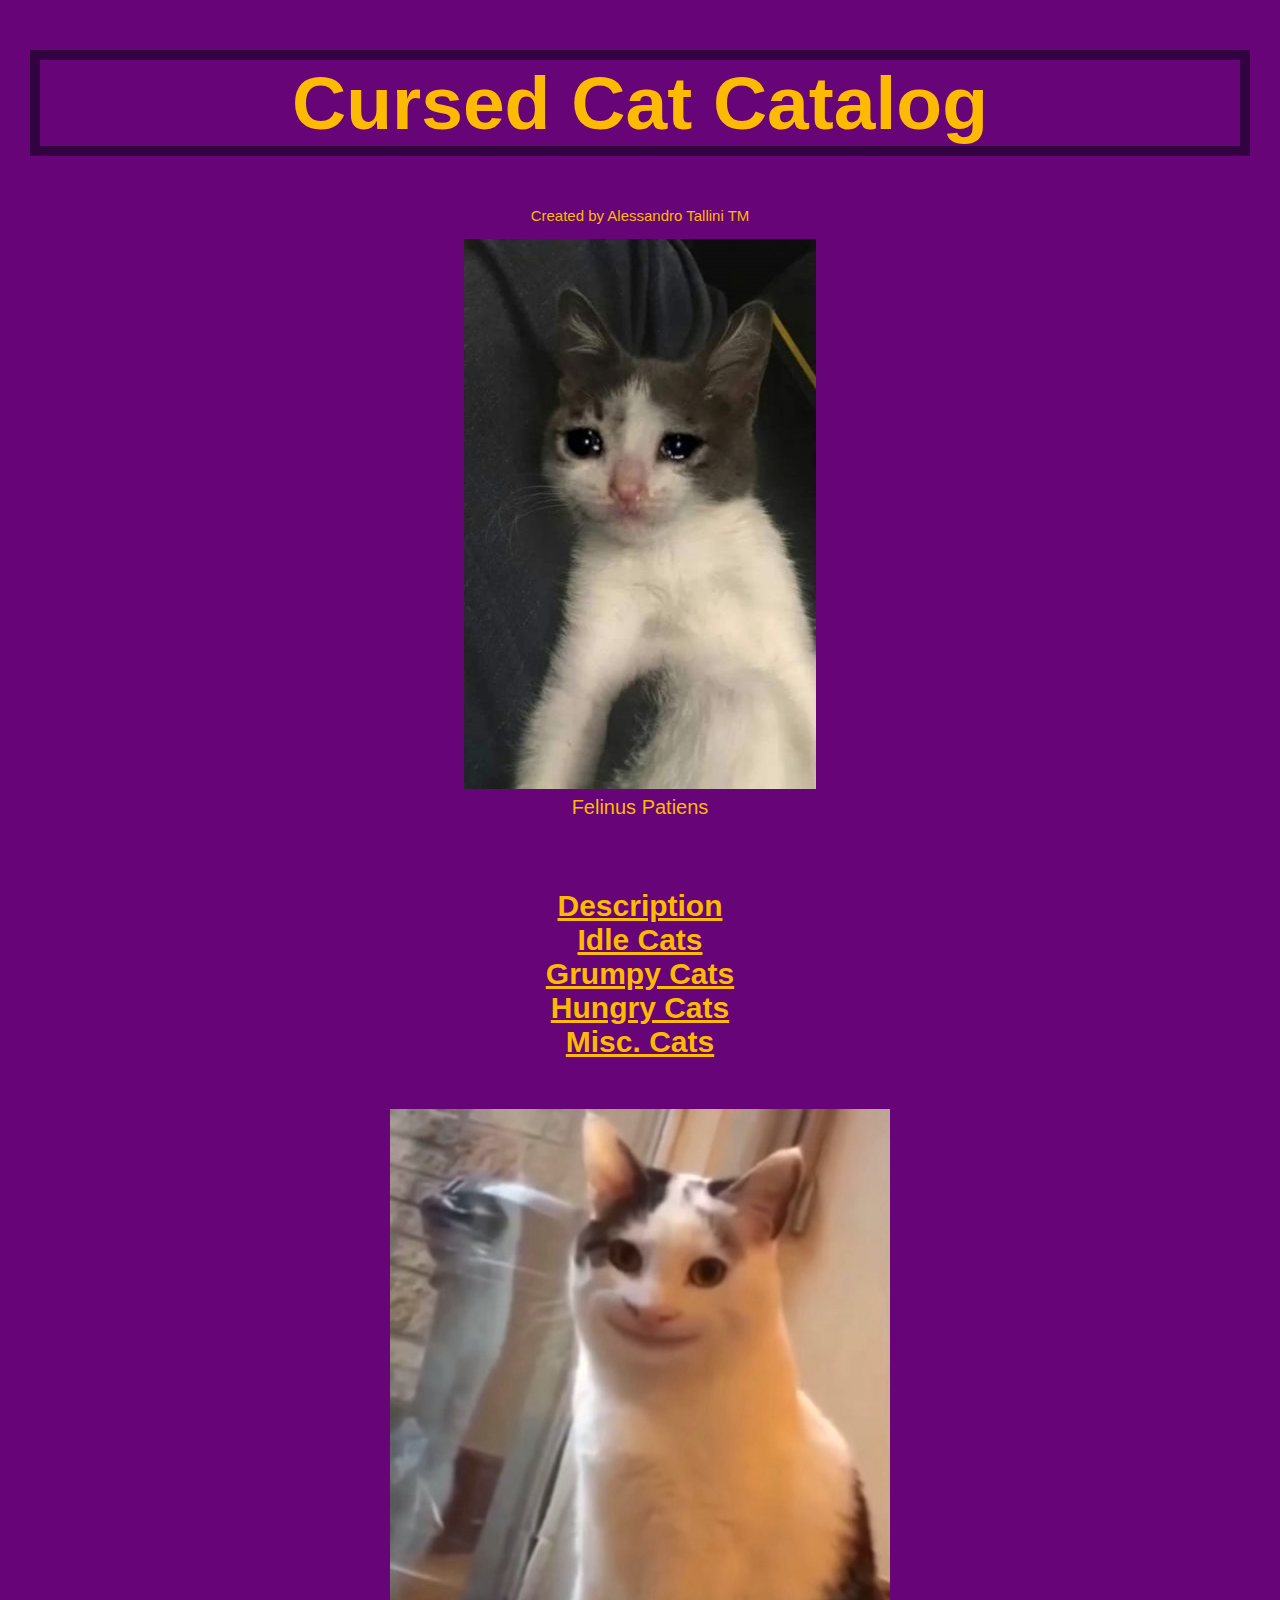
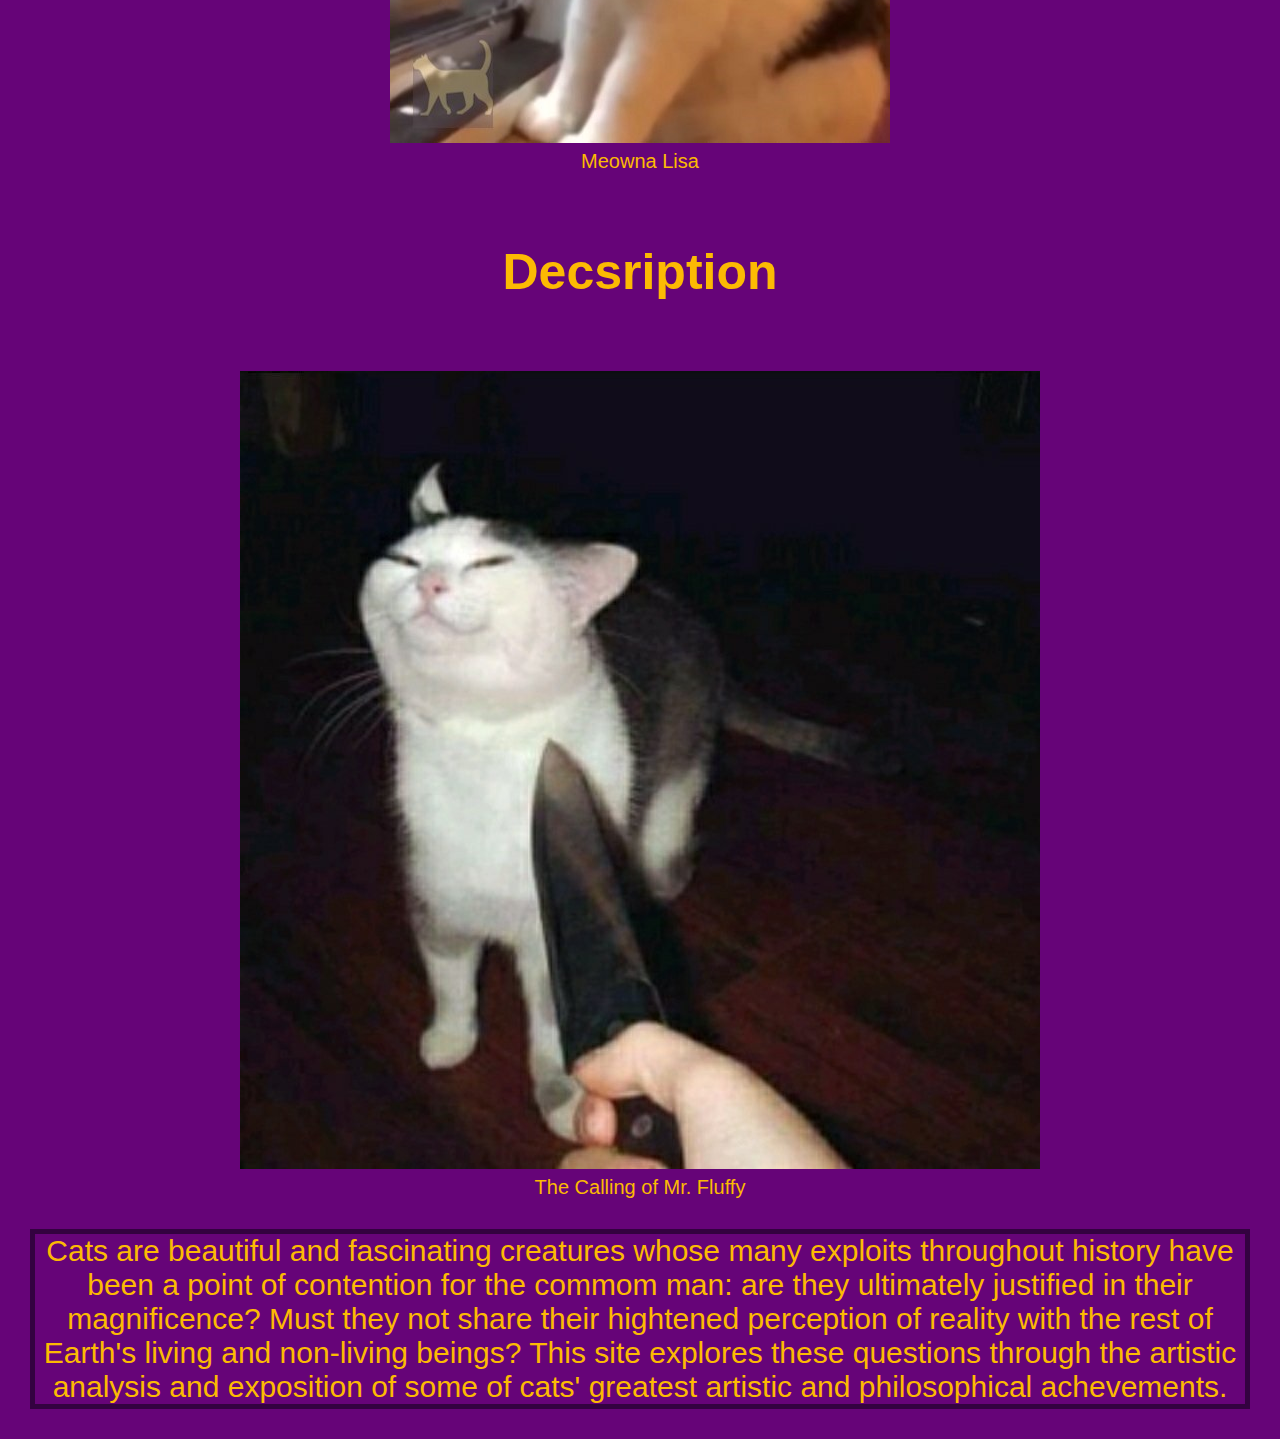
<file: index.html>
<!DOCTYPE html>
<html>
<head>
  <title>Cursed Cat Catalog</title>
  <link rel="stylesheet" href="https://stackpath.bootstrapcdn.com/bootstrap/4.1.1/css/bootstrap.min.css" integrity="sha384-WskhaSGFgHYWDcbwN70/dfYBj47jz9qbsMId/iRN3ewGhXQFZCSftd1LZCfmhktB" crossorigin="anonymous">
  <link rel="stylesheet" href="newstyles.css">
</head>
<body>
  <h1 class="title-page">Cursed Cat Catalog</h1>
  <p id="created">Created by Alessandro Tallini TM</p>
  <div class="row">
    <div class="col-lg-4 col-sm-8">
      <img src="cursed1.jpg" class="img-fluid" alt="Responsive image">
      <div>Felinus Patiens</div>
    </div>
    <div class="col-lg-4 col-sm-8">
      <ol>
        <li><a href="#description">Description</a></li>
        <li><a href="idle.html">Idle Cats</a></li>
        <li><a href="grumpy.html">Grumpy Cats</a></li>
        <li><a href="eating.html">Hungry Cats</a></li>
        <li><a href="misc.html">Misc. Cats</a></li>
      </ol>
    </div>
    <div class="col-lg-4 col-sm-8">
      <img src="cursed2.jpg" class="img-fluid" alt="Responsive image">
      <div>Meowna Lisa</div>
    </div>
  </div>
  <h2>Decsription</h2>
  <div class="row">
    <div class="col-lg-4 col-sm-12">
      <img src="cursed3.jpg" class="img-fluid" alt="Responsive image">
      <div>The Calling of Mr. Fluffy</div>
    </div>
    <div class="col-lg-8 col sm-12">
      <div id="description" class="entry">
        Cats are beautiful and fascinating creatures whose many exploits
        throughout history have been a point of contention for the commom
        man: are they ultimately justified in their magnificence? Must they
        not share their hightened perception of reality with the rest of
        Earth's living and non-living beings? This site explores these questions
        through the artistic analysis and exposition of some of cats' greatest
        artistic and philosophical achevements.
      </div>
    </div>
  </div>
</body>
</html>
</file>
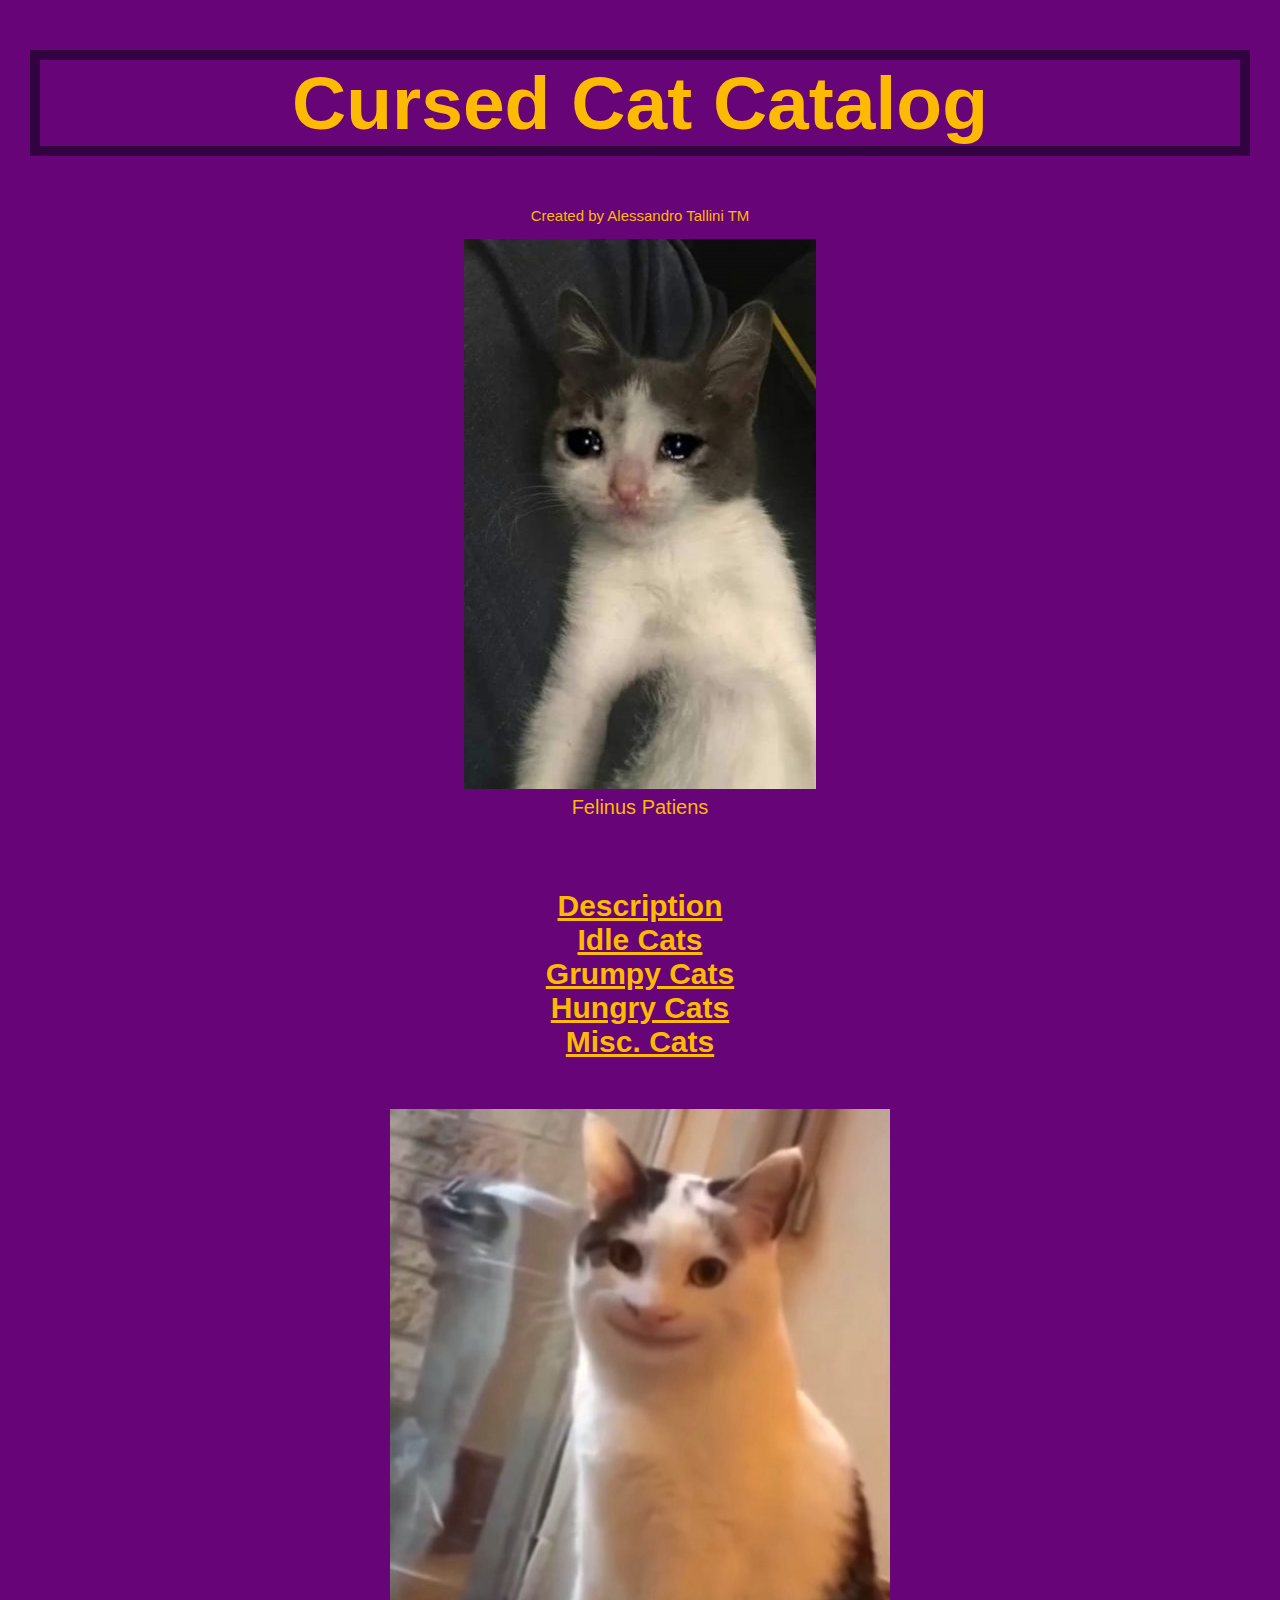
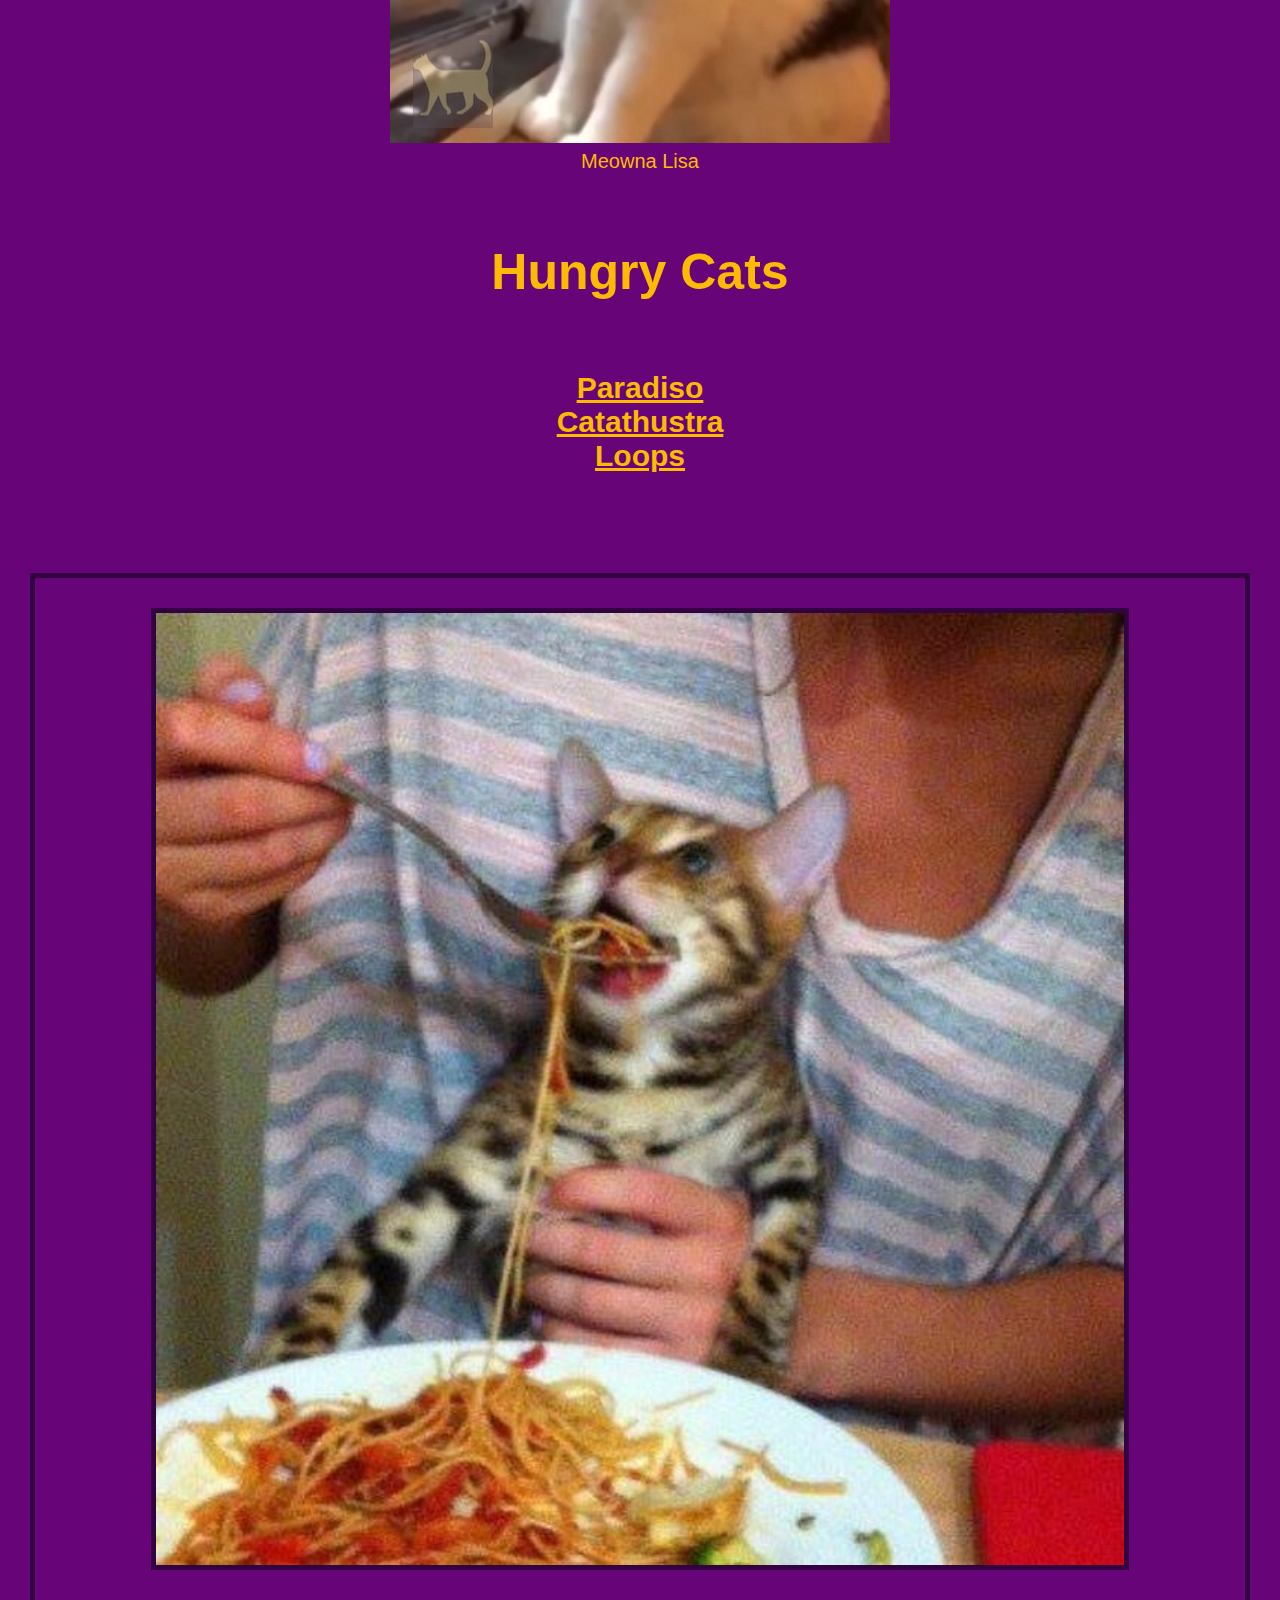
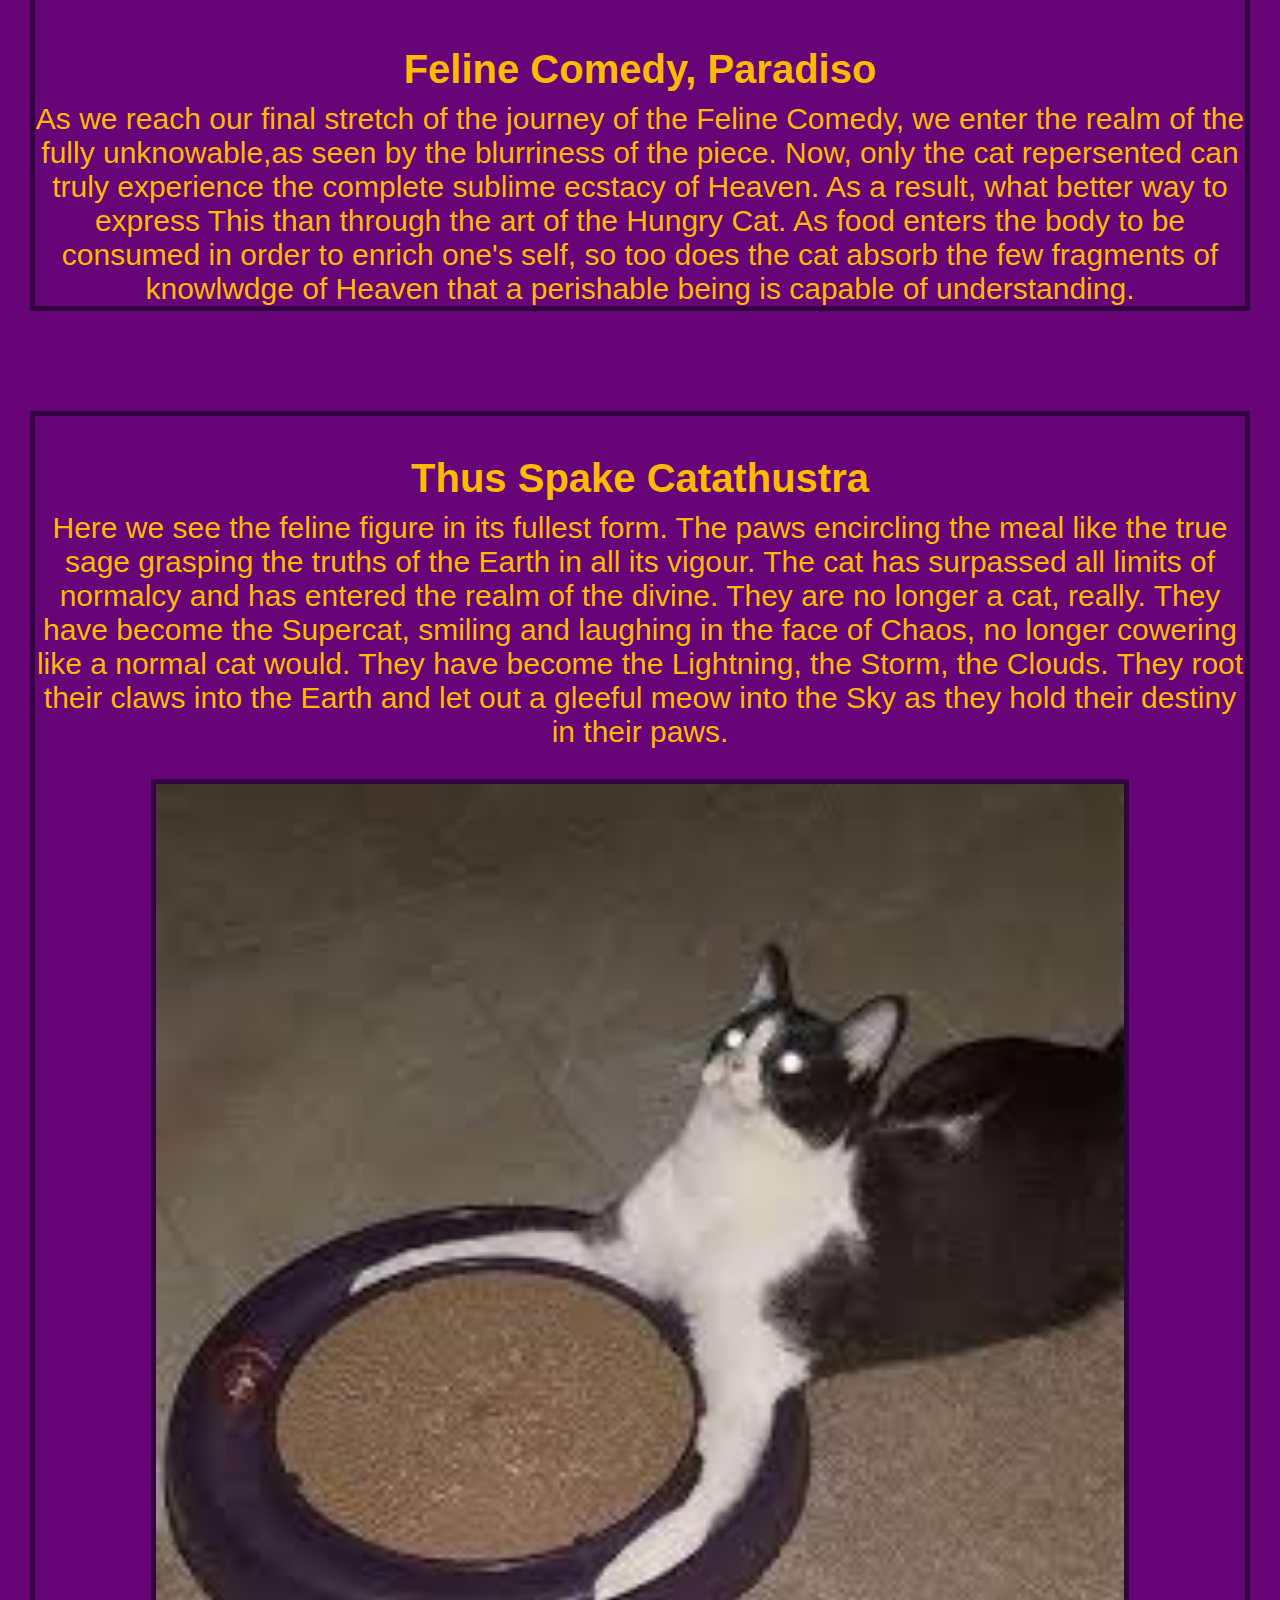
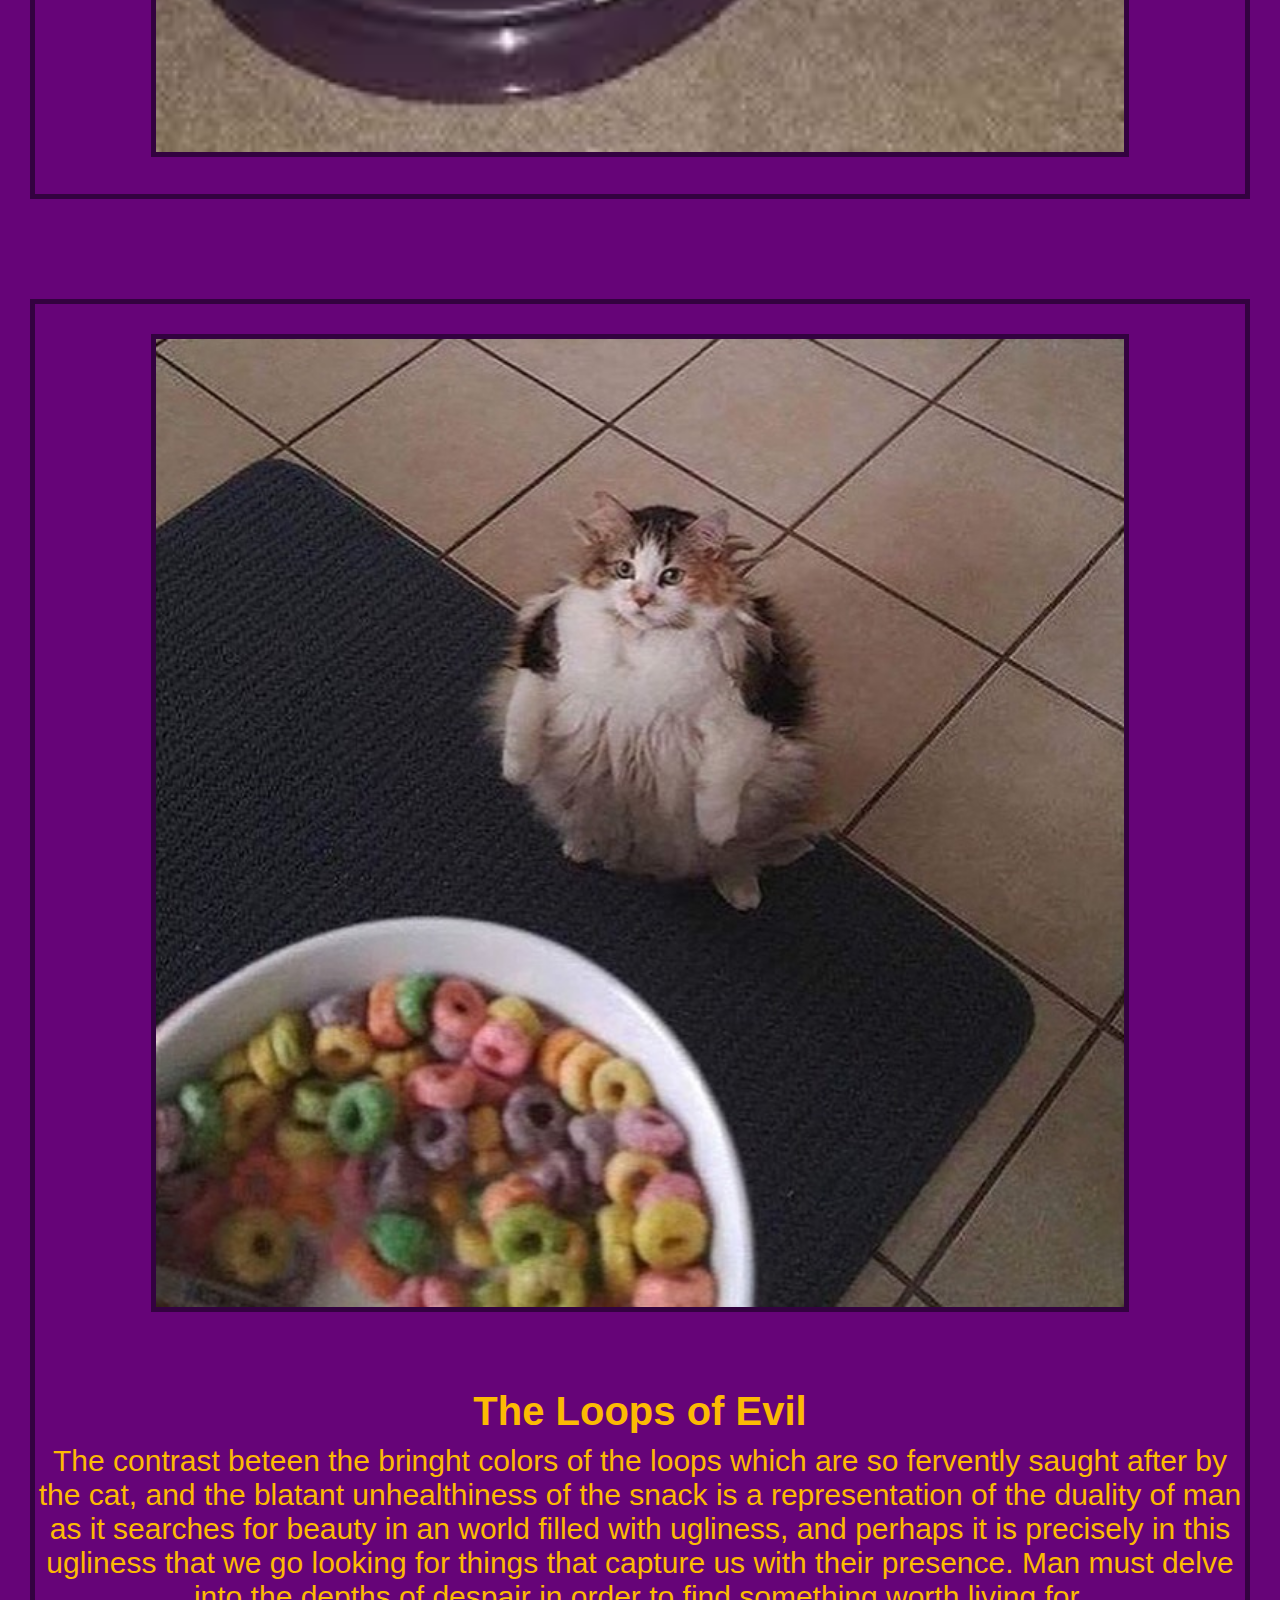
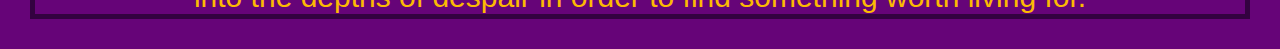
<file: eating.html>
<!DOCTYPE html>
<html>
<head>
  <title>Cursed Cat Catalog</title>
  <link rel="stylesheet" href="https://stackpath.bootstrapcdn.com/bootstrap/4.1.1/css/bootstrap.min.css" integrity="sha384-WskhaSGFgHYWDcbwN70/dfYBj47jz9qbsMId/iRN3ewGhXQFZCSftd1LZCfmhktB" crossorigin="anonymous">
  <link rel="stylesheet" href="newstyles.css">
</head>
<body>
  <h1 class="title-page">Cursed Cat Catalog</h1>
  <p id="created">Created by Alessandro Tallini TM</p>
  <div class="row">
    <div class="col-lg-4 col-sm-8">
      <img src="cursed1.jpg" class="img-fluid" alt="Responsive image">
      <div>Felinus Patiens</div>
    </div>
    <div class="col-lg-4 col-sm-8">
      <ol>
        <li><a href="index.html">Description</a></li>
        <li><a href="idle.html">Idle Cats</a></li>
        <li><a href="grumpy.html">Grumpy Cats</a></li>
        <li><a href="eating.html">Hungry Cats</a></li>
        <li><a href="misc.html">Misc. Cats</a></li>
      </ol>
    </div>
    <div class="col-lg-4 col-sm-8">
      <img src="cursed2.jpg" class="img-fluid" alt="Responsive image">
      <div>Meowna Lisa</div>
    </div>
  </div>
  <h2>Hungry Cats</h2>
  <div class="row">
    <div class="col-4"></div>
    <div class="col-1">
      <a class="btn btn-primary" href="#paradiso" role="button">Paradiso</a>
    </div>
    <div class="col-1">
      <a class="btn btn-primary" href="#spake" role="button">Catathustra</a>
    </div>
    <div class="col-1"></div>
    <div class="col-1">
      <a class="btn btn-primary" href="#loops" role="button">Loops</a>
    </div>
    <div class="col-4"></div>
  </div>
  <div class="space"></div>
  <div class="entry">
    <div class="row">
      <div class="col-lg-4 col-sm-12">
        <img class="text-image" src="hungry1.jpg" class="img-fluid" alt="Responsive image">
      </div>
      <div class="col-lg-8 col sm-12">
        <h3 id="paradiso">Feline Comedy, Paradiso</h3>
        As we reach our final stretch of the journey of the Feline Comedy, we
        enter the realm of the fully unknowable,as seen by the blurriness of the
        piece. Now, only the cat repersented can truly experience the complete
        sublime ecstacy of Heaven. As a result, what better way to express This
        than through the art of the Hungry Cat. As food enters the body to be
        consumed in order to enrich one's self, so too does the cat absorb the
        few fragments of knowlwdge of Heaven that a perishable being is capable
        of understanding.
      </div>
    </div>
  </div>
  <div class="space"></div>
  <div class="entry">
    <div class="row">
      <div class="col-lg-8 col sm-12">
        <h3 id="spake">Thus Spake Catathustra</h3>
        Here we see the feline figure in its fullest form. The paws encircling
        the meal like the true sage grasping the truths of the Earth in all its
        vigour. The cat has surpassed all limits of normalcy and has entered the
        realm of the divine. They are no longer a cat, really. They have become
        the Supercat, smiling and laughing in the face of Chaos, no longer
        cowering like a normal cat would. They have become the Lightning,
        the Storm, the Clouds. They root their claws into the Earth and let
        out a gleeful meow into the Sky as they hold their destiny in their
        paws.
      </div>
      <div class="col-lg-4 col-sm-12">
        <img class="text-image" src="hungry2.jpg" class="img-fluid" alt="Responsive image">
      </div>
    </div>
  </div>
  <div class="space"></div>
  <div class="entry">
    <div class="row">
      <div class="col-lg-5 col-sm-12">
        <img class="text-image" src="hungry3.jpg" class="img-fluid" alt="Responsive image">
      </div>
      <div class="col-lg-7 col sm-12">
        <h3 id="loops">The Loops of Evil</h3>
          The contrast beteen the bringht colors of the loops which are so
          fervently saught after by the cat, and the blatant unhealthiness of
          the snack is a representation of the duality of man as it searches
          for beauty in an world filled with ugliness, and  perhaps it is
          precisely in this ugliness that we go looking for things that capture
          us with their presence. Man must delve into the depths of despair in
          order to find something worth living for.
      </div>
    </div>
  </div>
</body>
</html>
</file>
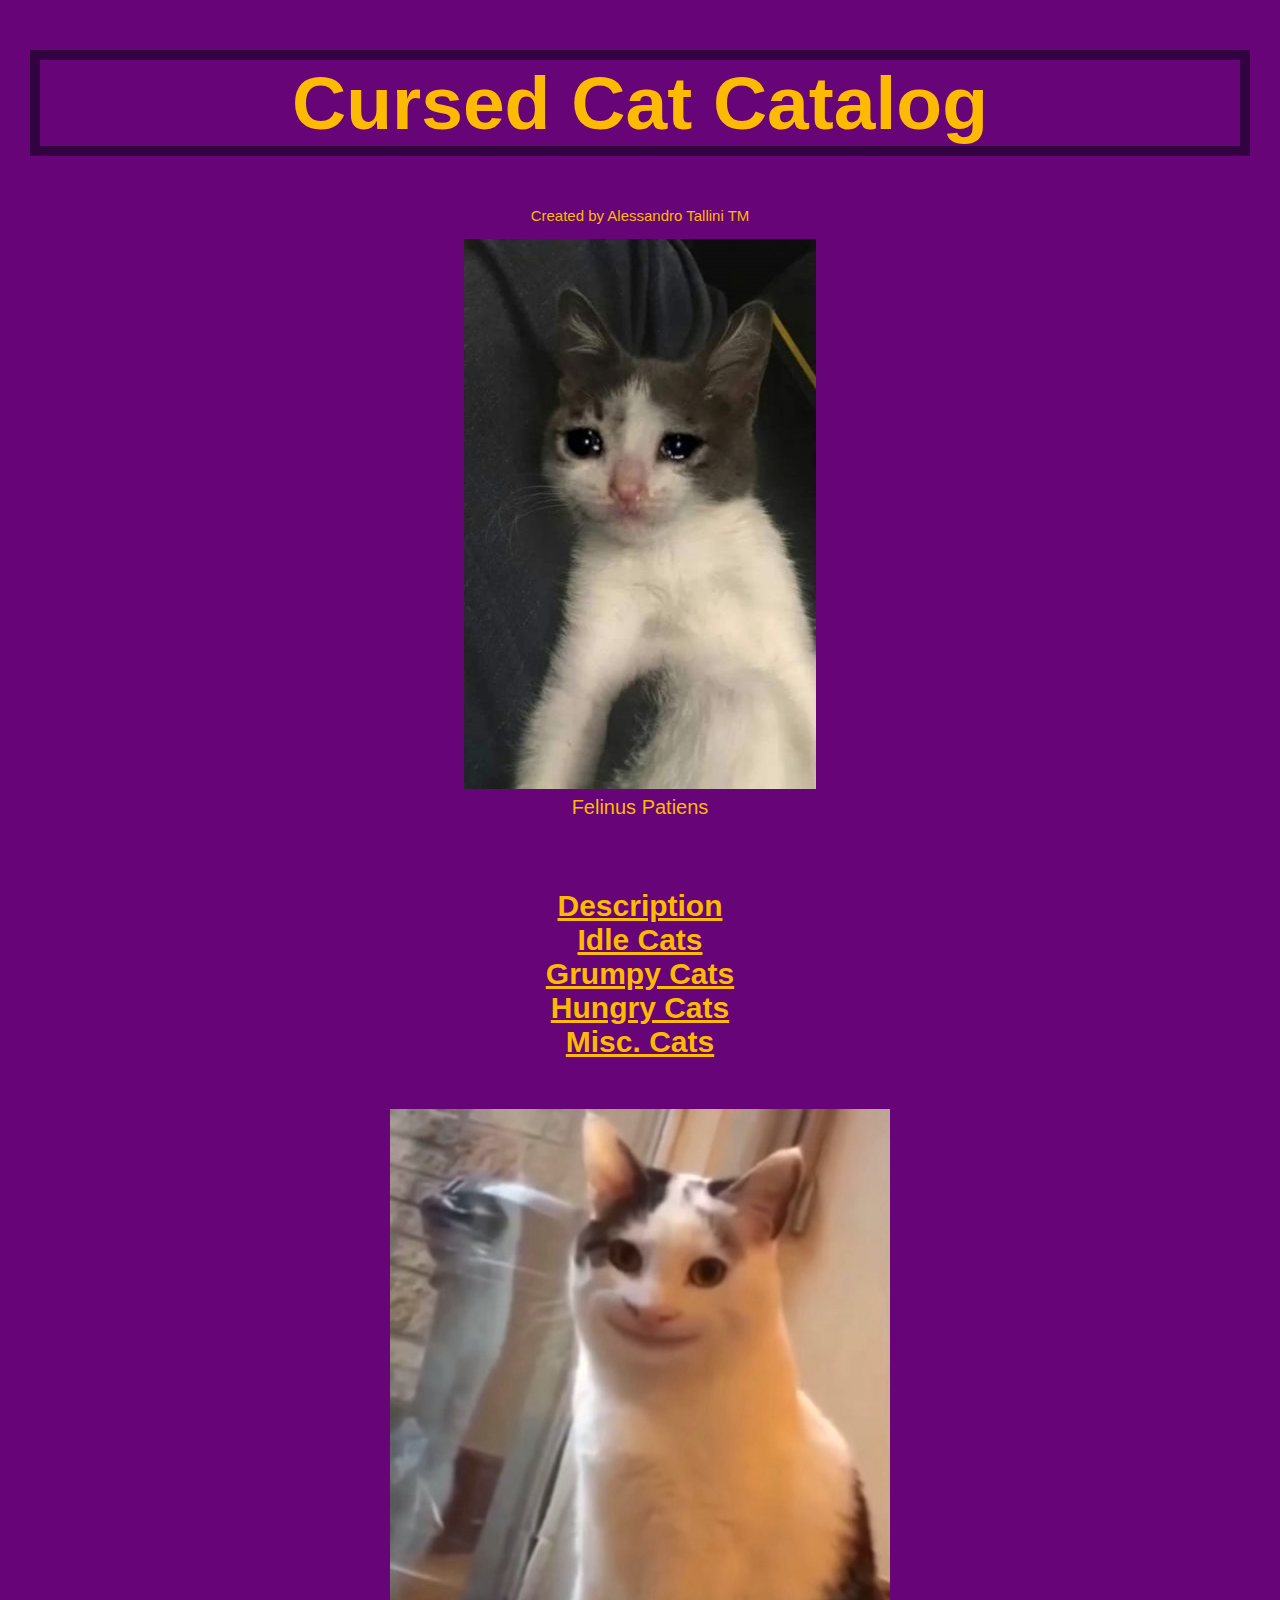
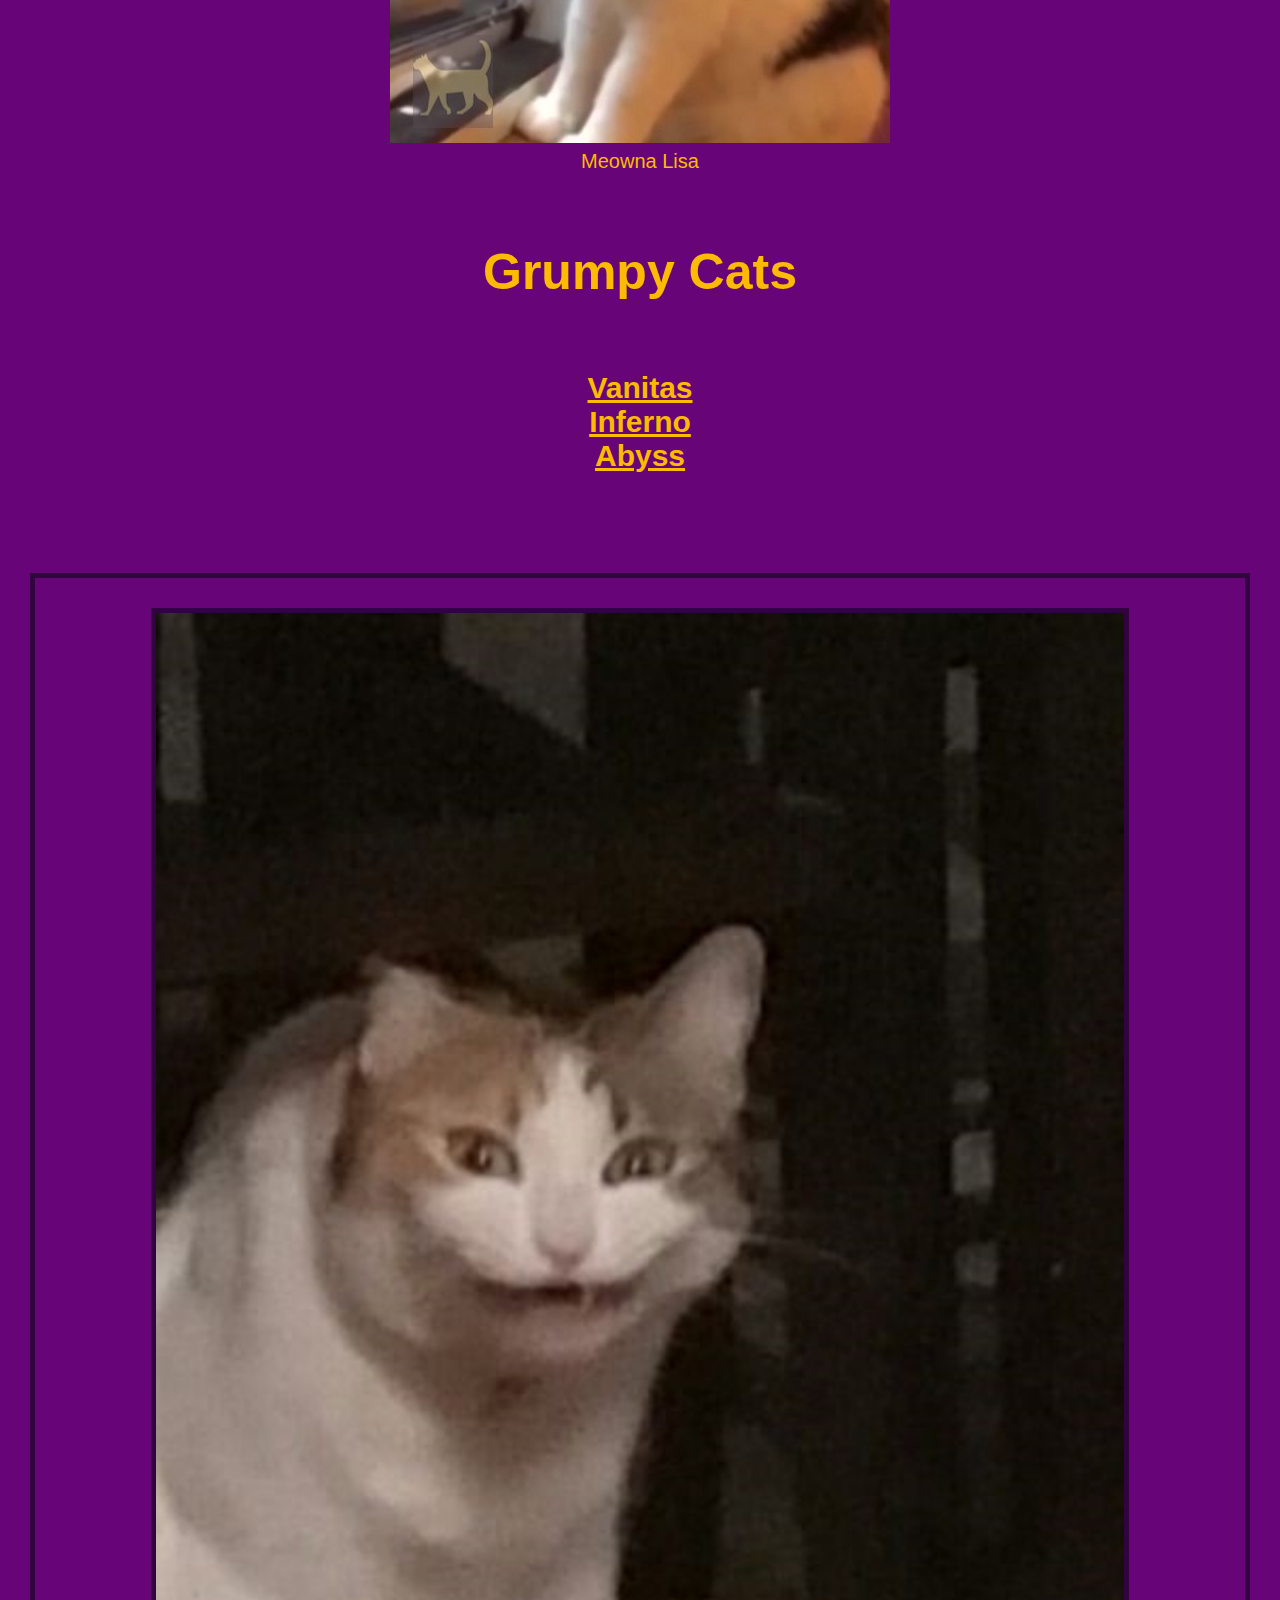
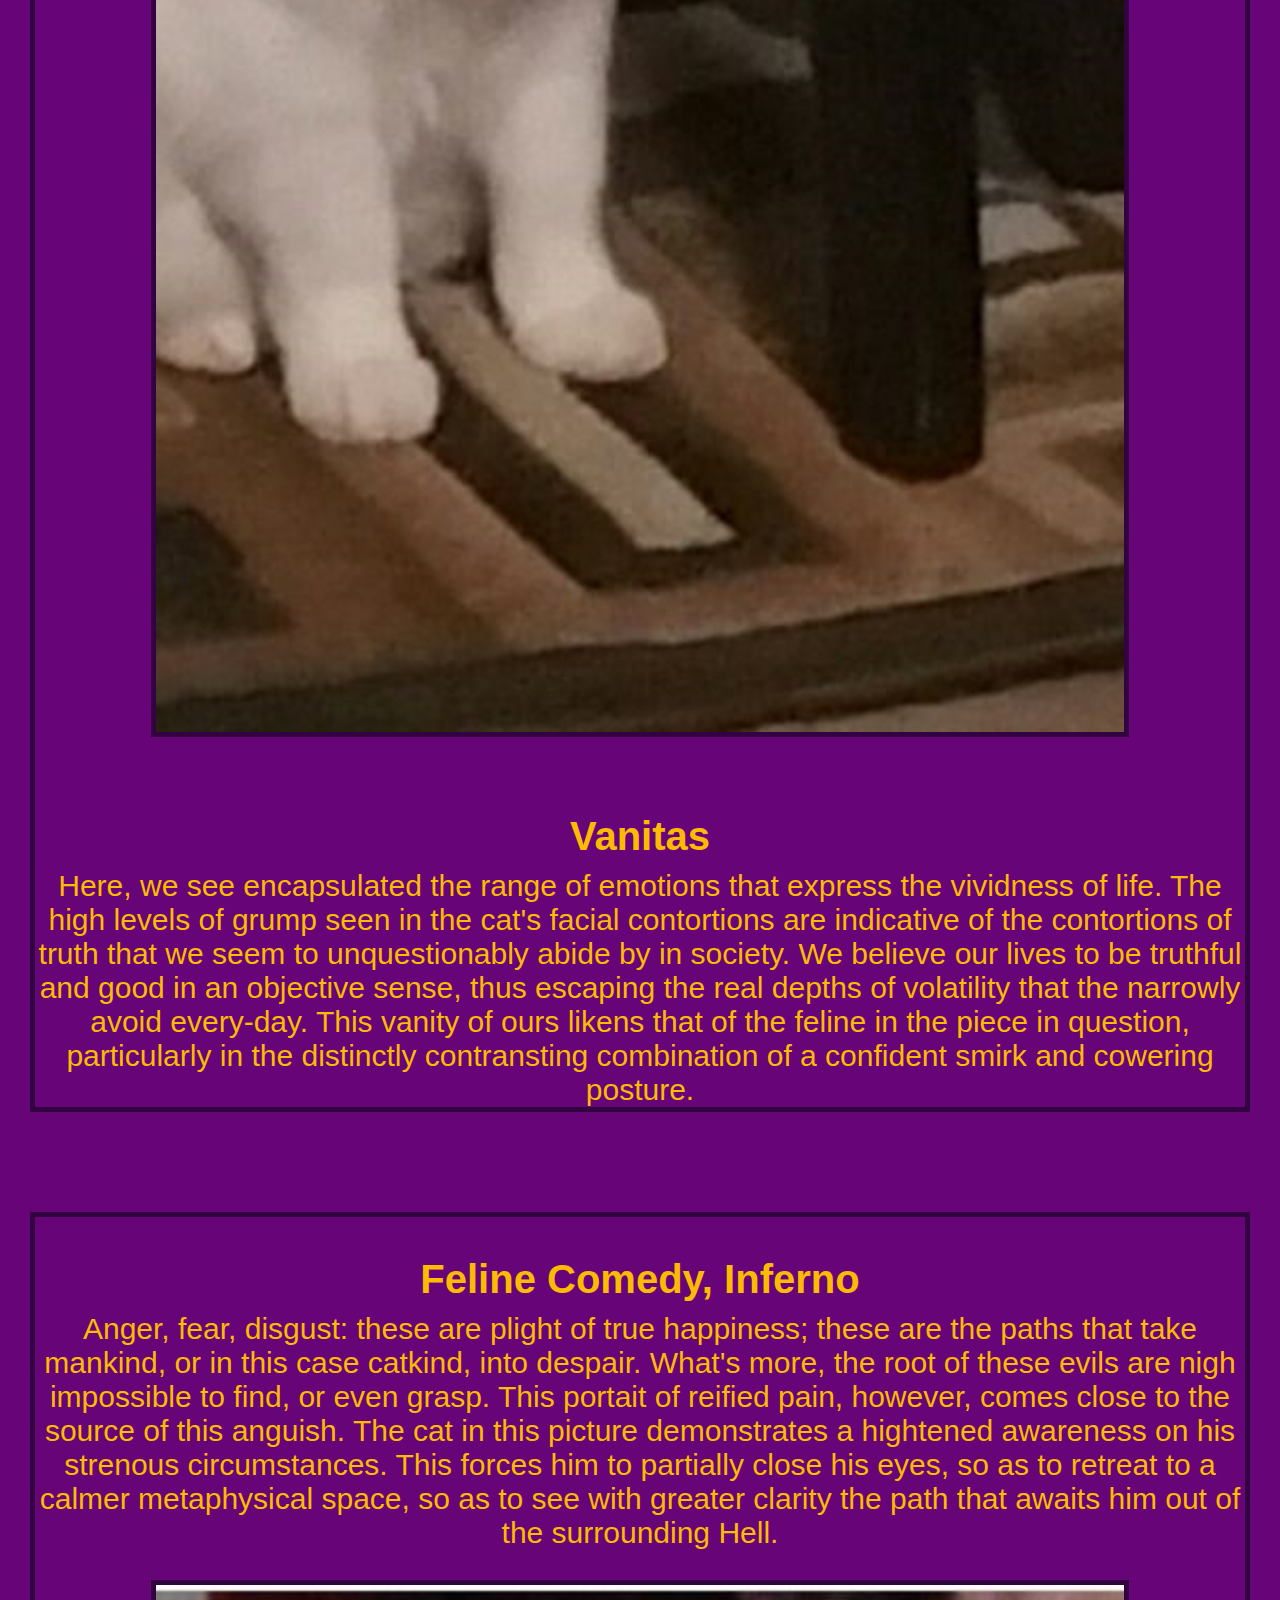
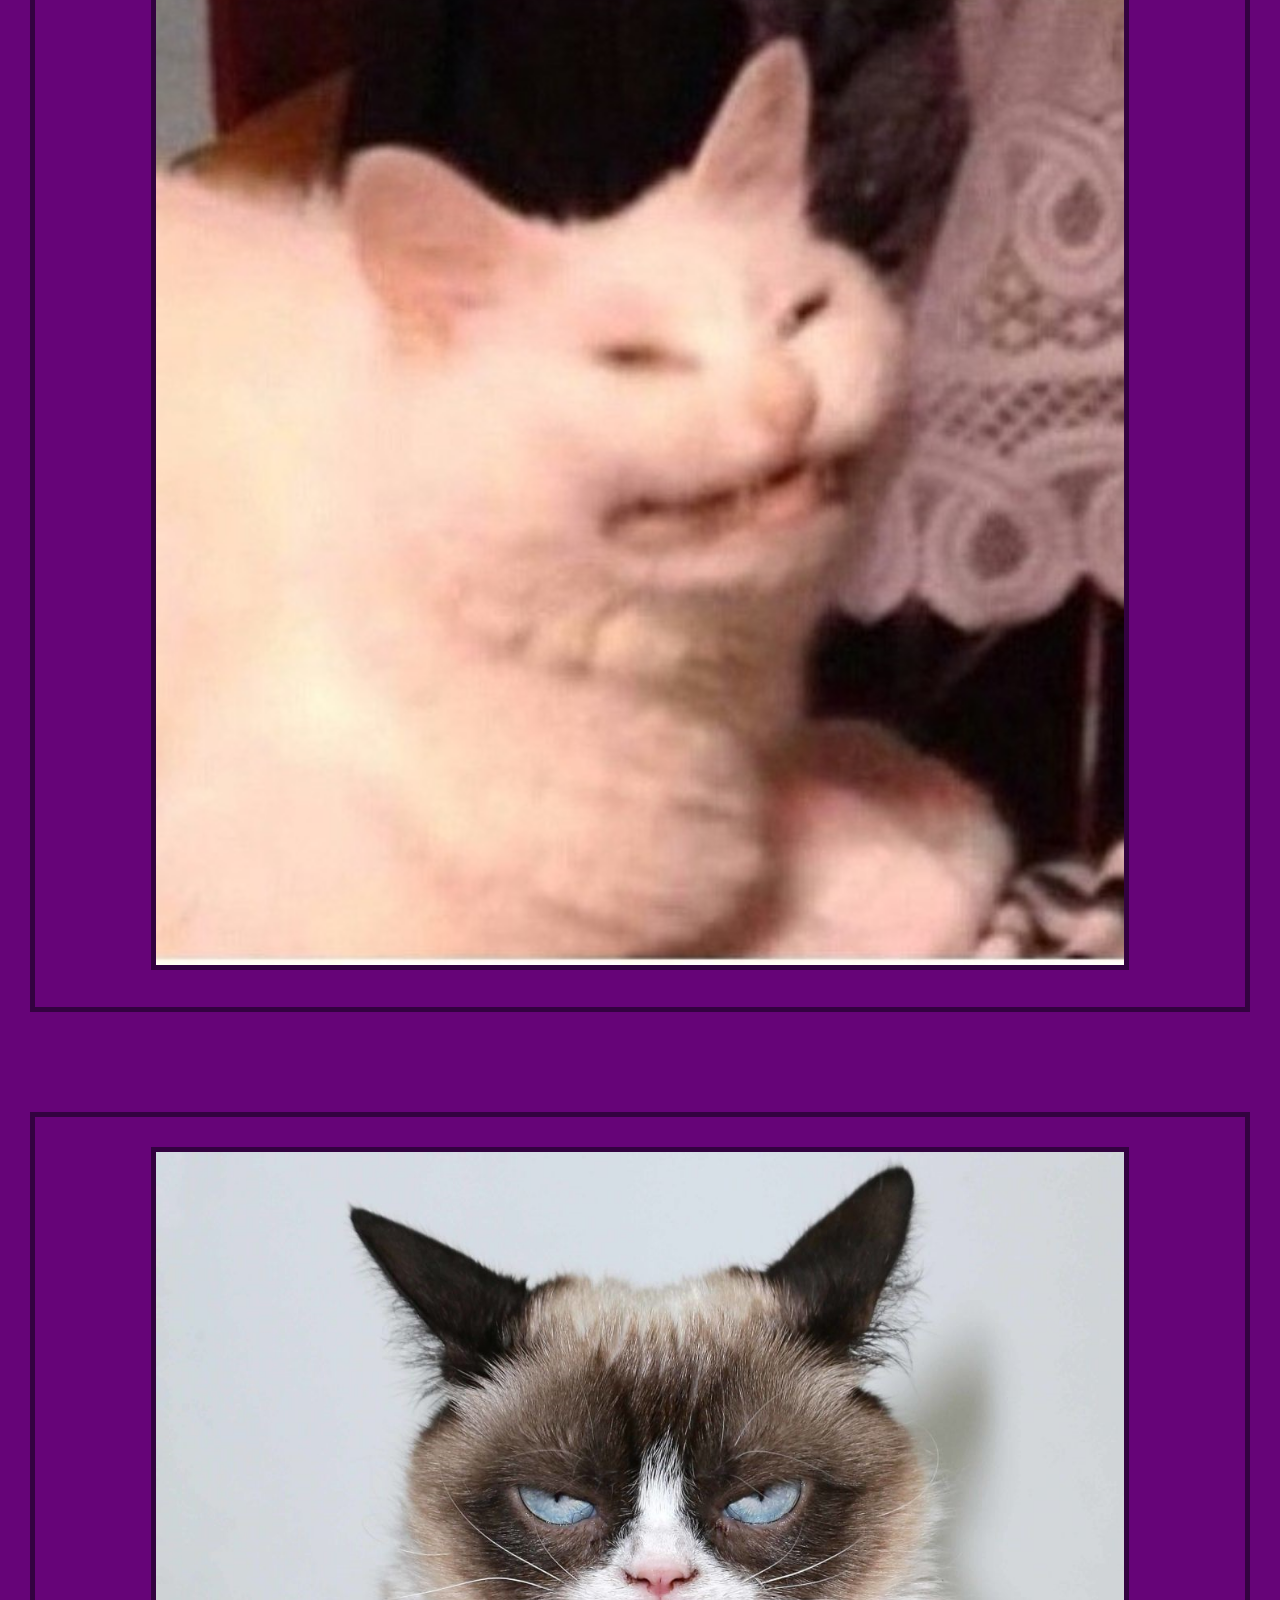
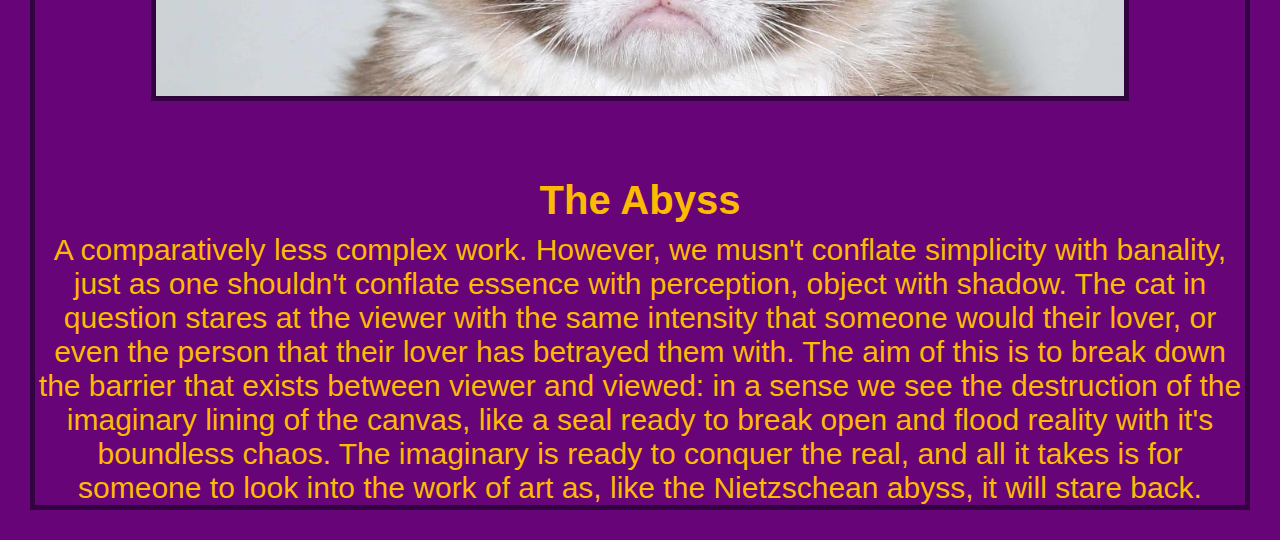
<file: grumpy.html>
<!DOCTYPE html>
<html>
<head>
  <title>Cursed Cat Catalog</title>
  <link rel="stylesheet" href="https://stackpath.bootstrapcdn.com/bootstrap/4.1.1/css/bootstrap.min.css" integrity="sha384-WskhaSGFgHYWDcbwN70/dfYBj47jz9qbsMId/iRN3ewGhXQFZCSftd1LZCfmhktB" crossorigin="anonymous">
  <link rel="stylesheet" href="newstyles.css">
</head>
<body>
  <h1 class="title-page">Cursed Cat Catalog</h1>
  <p id="created">Created by Alessandro Tallini TM</p>
  <div class="row">
    <div class="col-lg-4 col-sm-8">
      <img src="cursed1.jpg" class="img-fluid" alt="Responsive image">
      <div>Felinus Patiens</div>
    </div>
    <div class="col-lg-4 col-sm-8">
      <ol>
        <li><a href="index.html">Description</a></li>
        <li><a href="idle.html">Idle Cats</a></li>
        <li><a href="grumpy.html">Grumpy Cats</a></li>
        <li><a href="eating.html">Hungry Cats</a></li>
        <li><a href="misc.html">Misc. Cats</a></li>
      </ol>
    </div>
    <div class="col-lg-4 col-sm-8">
      <img src="cursed2.jpg" class="img-fluid" alt="Responsive image">
      <div>Meowna Lisa</div>
    </div>
  </div>
  <h2>Grumpy Cats</h2>
  <div class="row">
    <div class="col-4"></div>
    <div class="col-1">
      <a class="btn btn-primary" href="#vanitas" role="button">Vanitas</a>
    </div>
    <div class="col-1">
      <a class="btn btn-primary" href="#inferno" role="button">Inferno</a>
    </div>
    <div class="col-1">
      <a class="btn btn-primary" href="#abyss" role="button">Abyss</a>
    </div>
    <div class="col-4"></div>
  </div>
  <div class="space"></div>
  <div class="entry">
    <div class="row">
      <div class="col-lg-4 col-sm-12">
        <img class="text-image" src="grumpy1.jpg" class="img-fluid" alt="Responsive image">
      </div>
      <div class="col-lg-8 col sm-12">
        <h3 id="vanitas">Vanitas</h3>
        Here, we see encapsulated the range of emotions that express the
        vividness of life. The high levels of grump seen in the cat's facial
        contortions are indicative of the contortions of truth that we seem
        to unquestionably abide by in society. We believe our lives to be
        truthful and good in an objective sense, thus escaping the real depths
        of volatility that the narrowly avoid every-day. This vanity of ours
        likens that of the feline in the piece in question, particularly in
        the distinctly contransting combination of a confident smirk and cowering
        posture.
      </div>
    </div>
  </div>
  <div class="space"></div>
  <div class="entry">
    <div class="row">
      <div class="col-lg-8 col sm-12">
        <h3 id="inferno">Feline Comedy, Inferno</h3>
        Anger, fear, disgust: these are plight of true happiness; these are
        the paths that take mankind, or in this case catkind, into despair.
        What's more, the root of these evils are nigh impossible to find,
        or even grasp. This portait of reified pain, however, comes close
        to the source of this anguish. The cat in this picture demonstrates
        a hightened awareness on his strenous circumstances. This forces him
        to partially close his eyes, so as to retreat to a calmer metaphysical
        space, so as to see with greater clarity the path that awaits him out
        of the surrounding Hell.

      </div>
      <div class="col-lg-4 col-sm-12">
        <img class="text-image" src="grumpy2.jpg" class="img-fluid" alt="Responsive image">
      </div>
    </div>
  </div>
  <div class="space"></div>
  <div class="entry">
    <div class="row">
      <div class="col-lg-5 col-sm-12">
        <img class="text-image" src="grumpy3.jpg" class="img-fluid" alt="Responsive image">
      </div>
      <div class="col-lg-7 col sm-12">
        <h3 id="abyss">The Abyss</h3>
        A comparatively less complex work. However, we musn't conflate
        simplicity with banality, just as one shouldn't conflate essence
        with perception, object with shadow. The cat in question stares at
        the viewer with the same intensity that someone would their lover, or
        even the person that their lover has betrayed them with. The aim of
        this is to break down the barrier that exists between viewer and
        viewed: in a sense we see the destruction of the imaginary lining
        of the canvas, like a seal ready to break open and flood reality
        with it's boundless chaos. The imaginary is ready to conquer the real,
        and all it takes is for someone to look into the work of art as, like
        the Nietzschean abyss, it will stare back.
      </div>
    </div>
  </div>
</body>
</html>
</file>
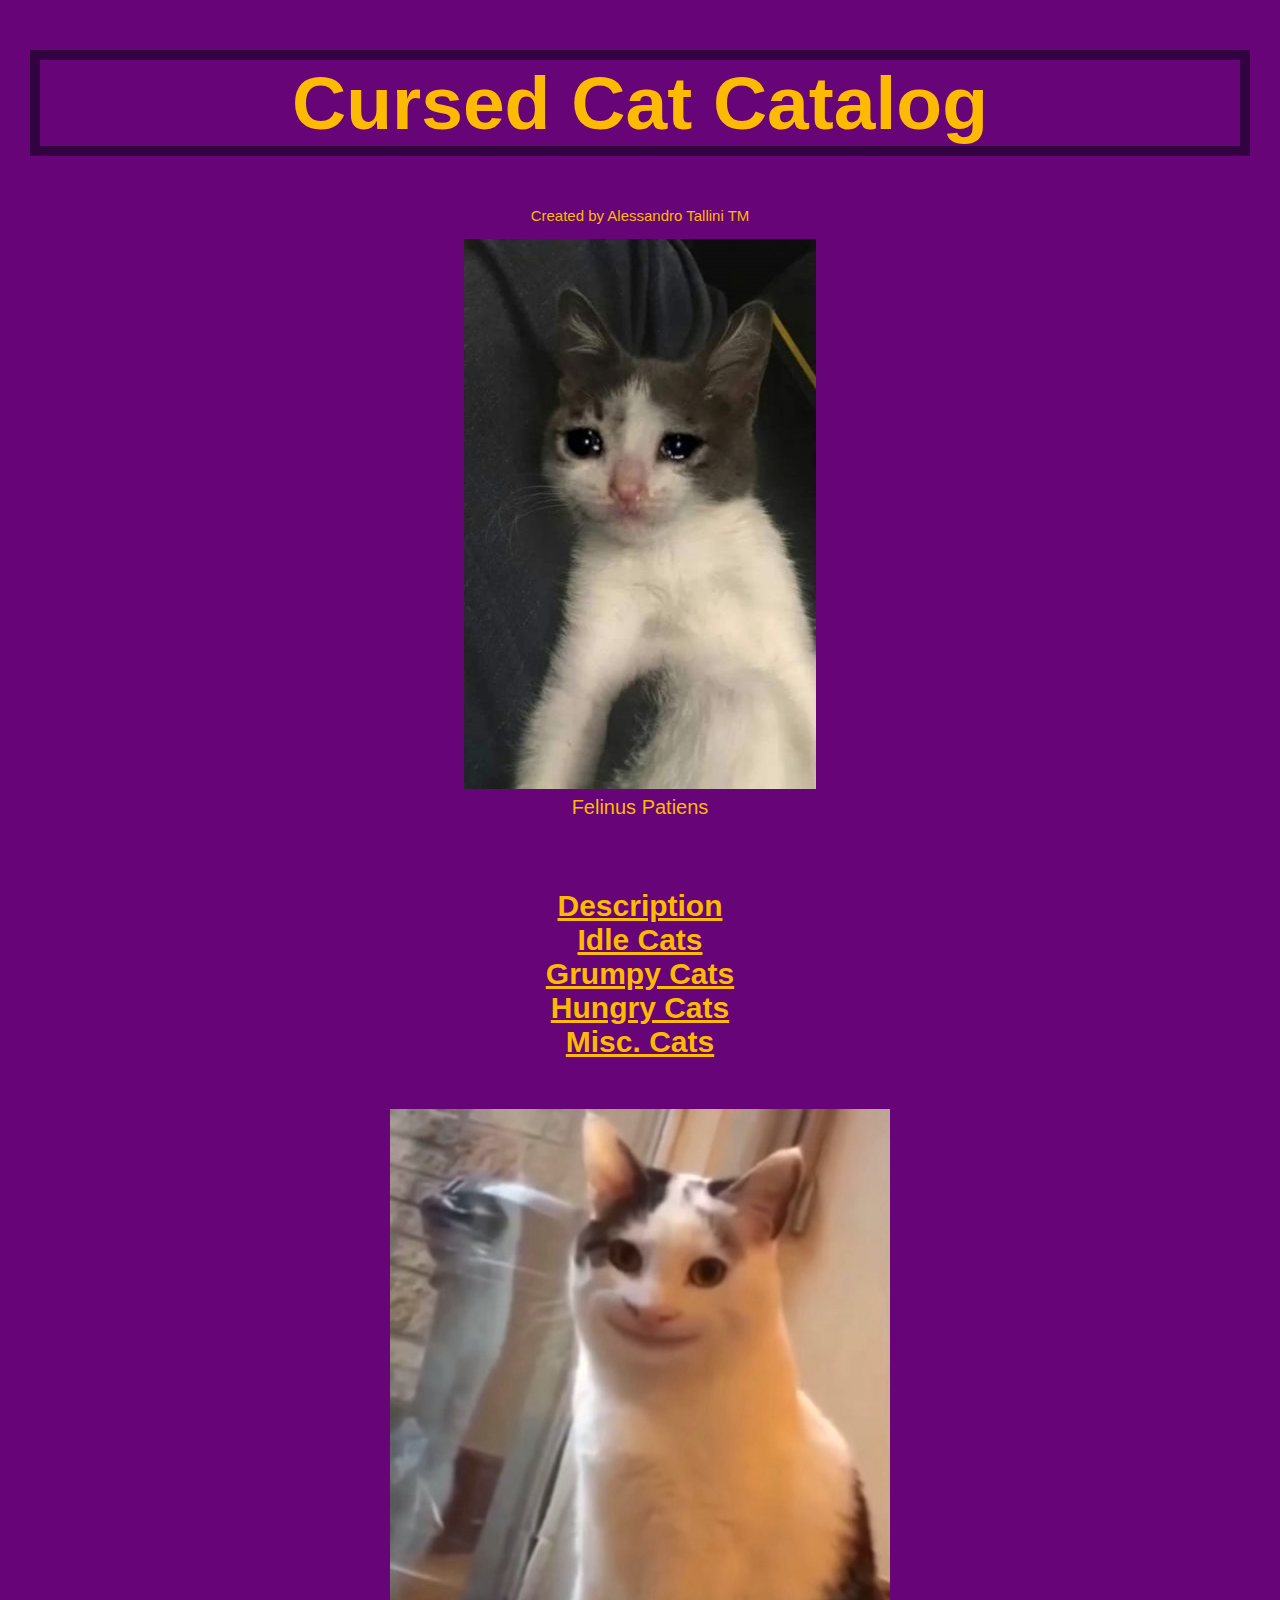
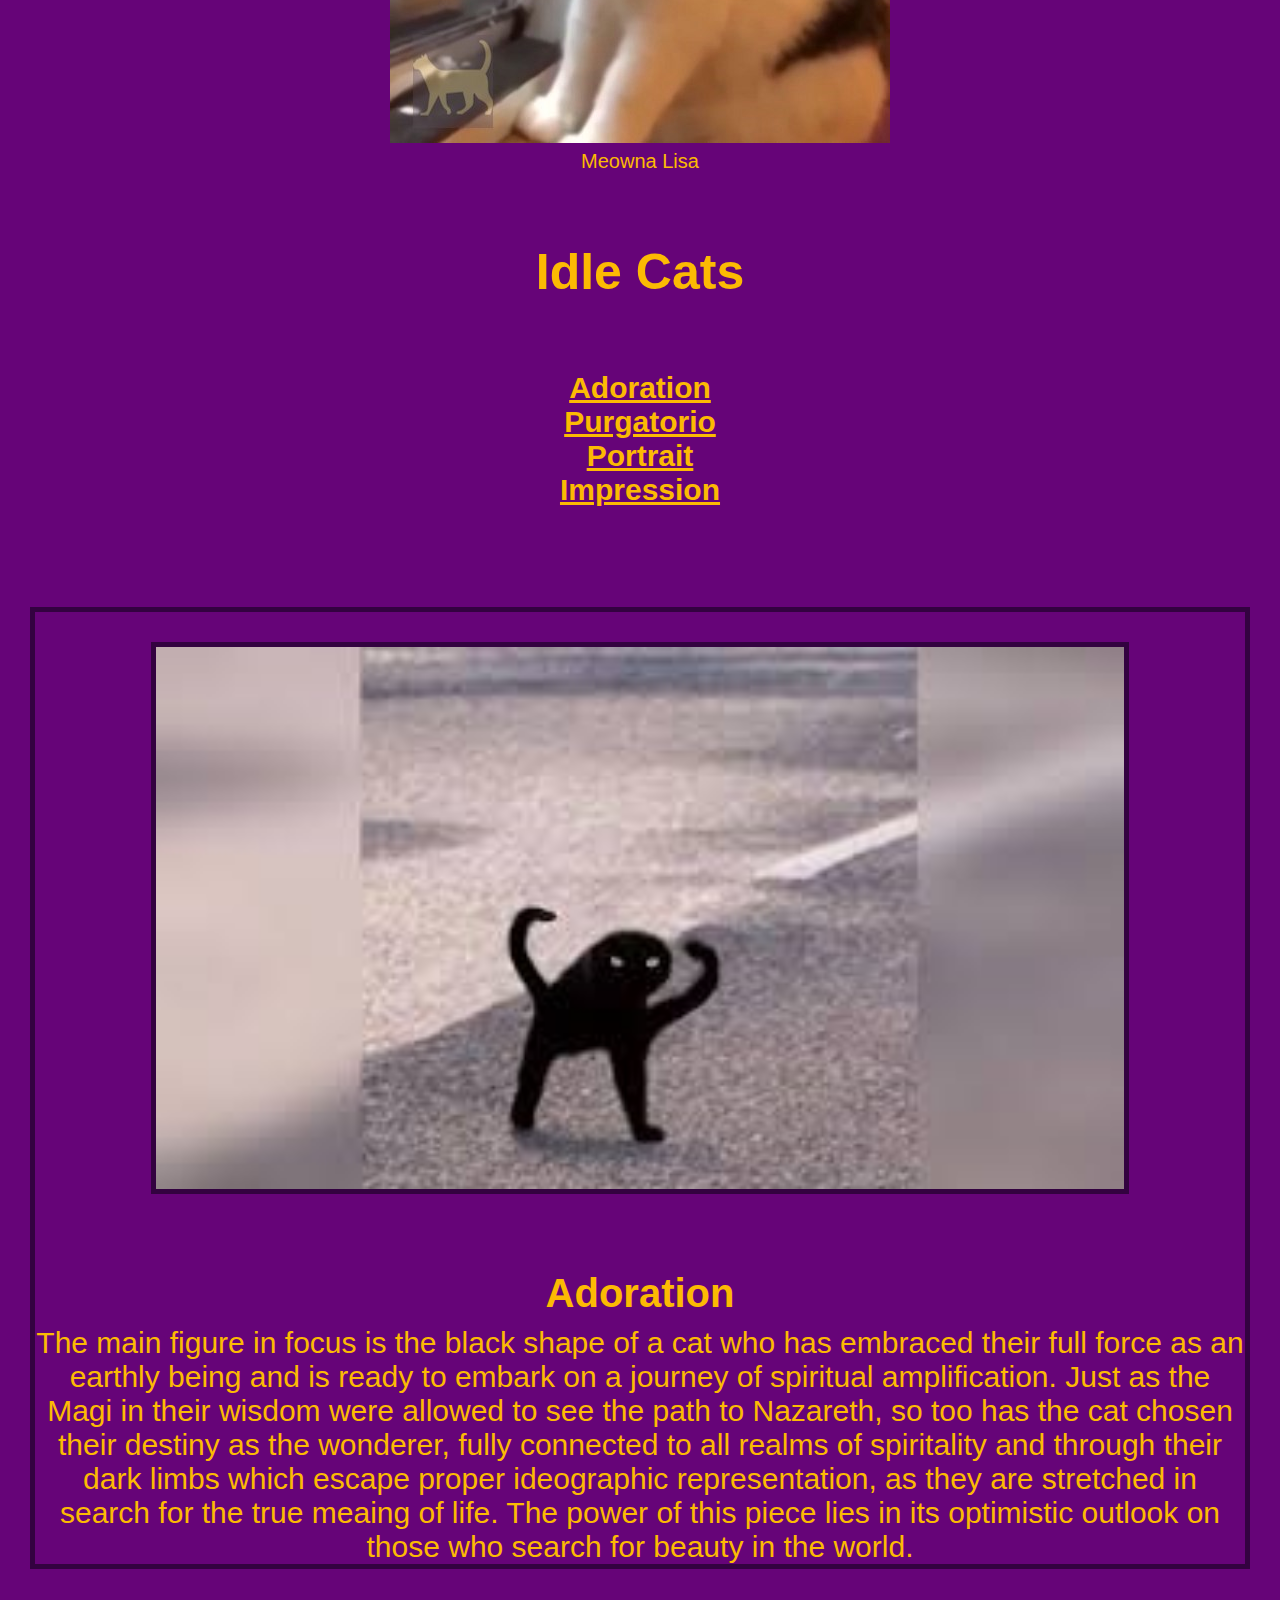
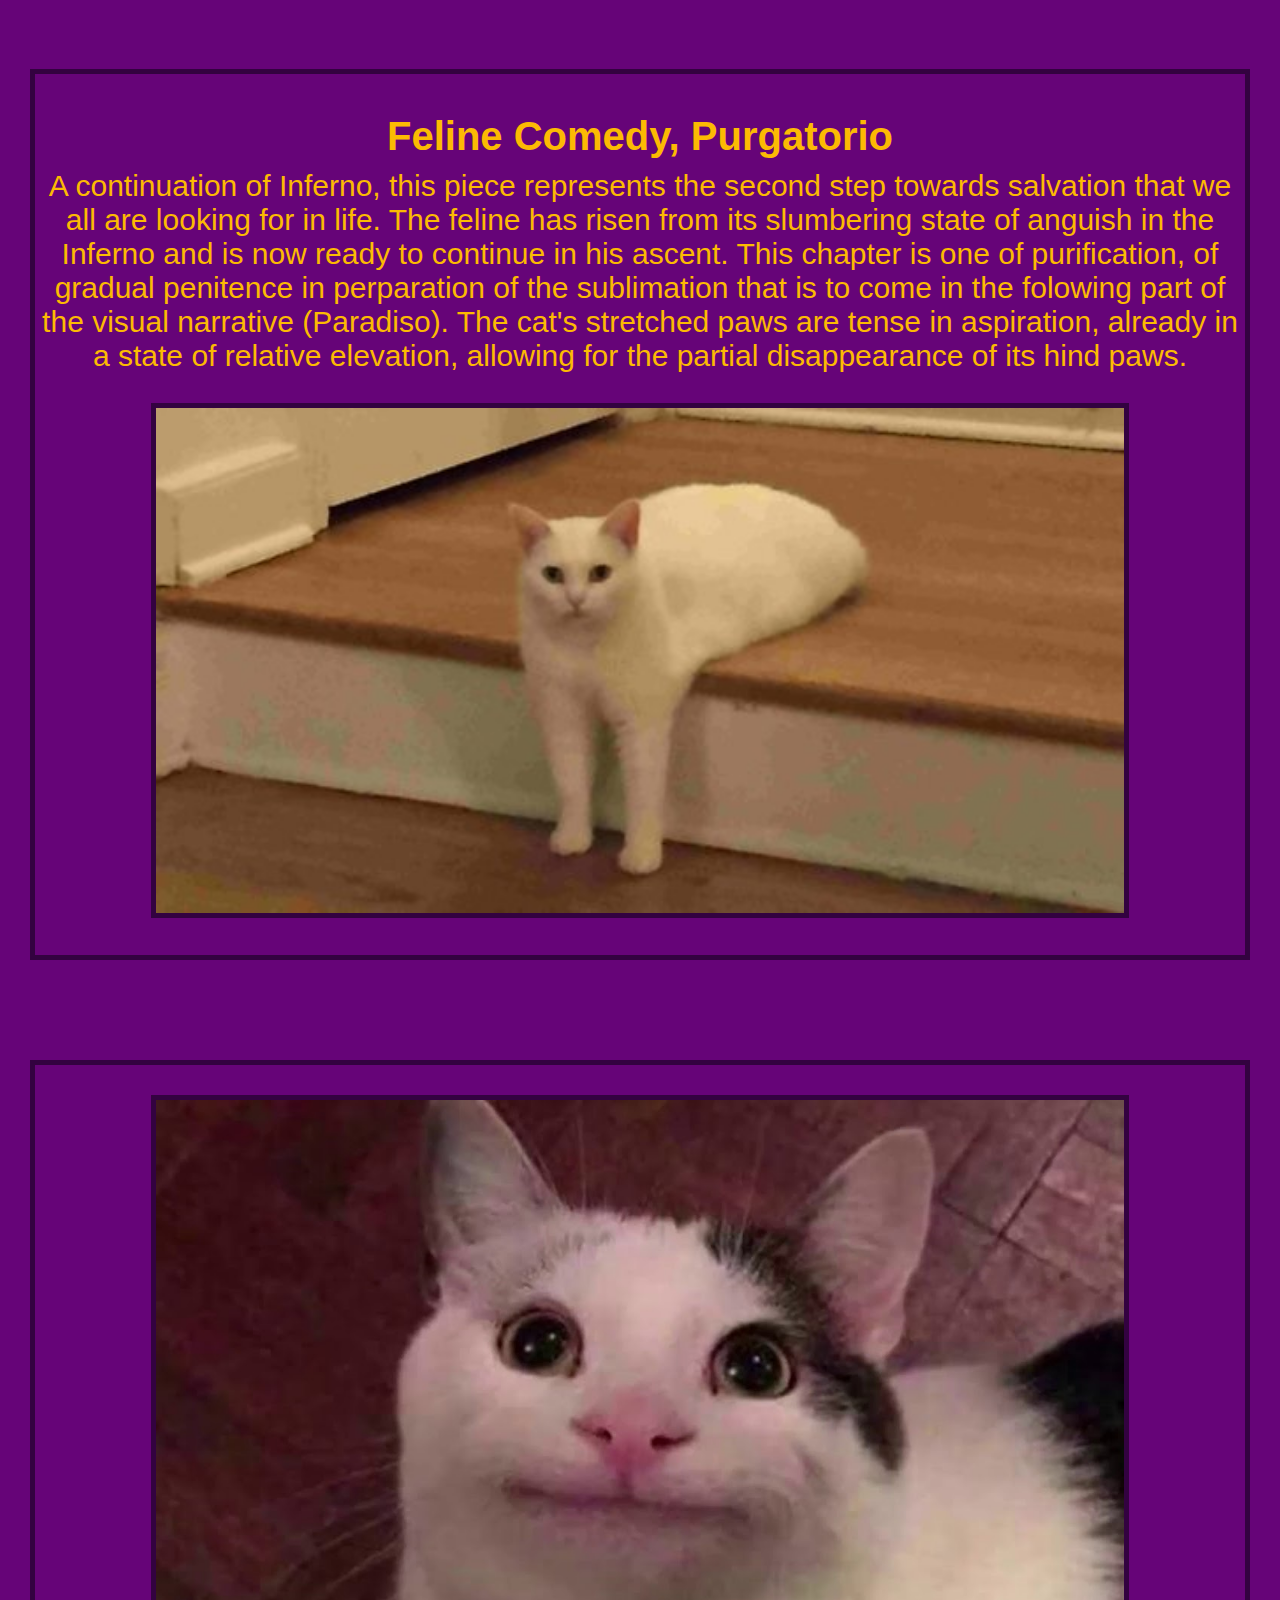
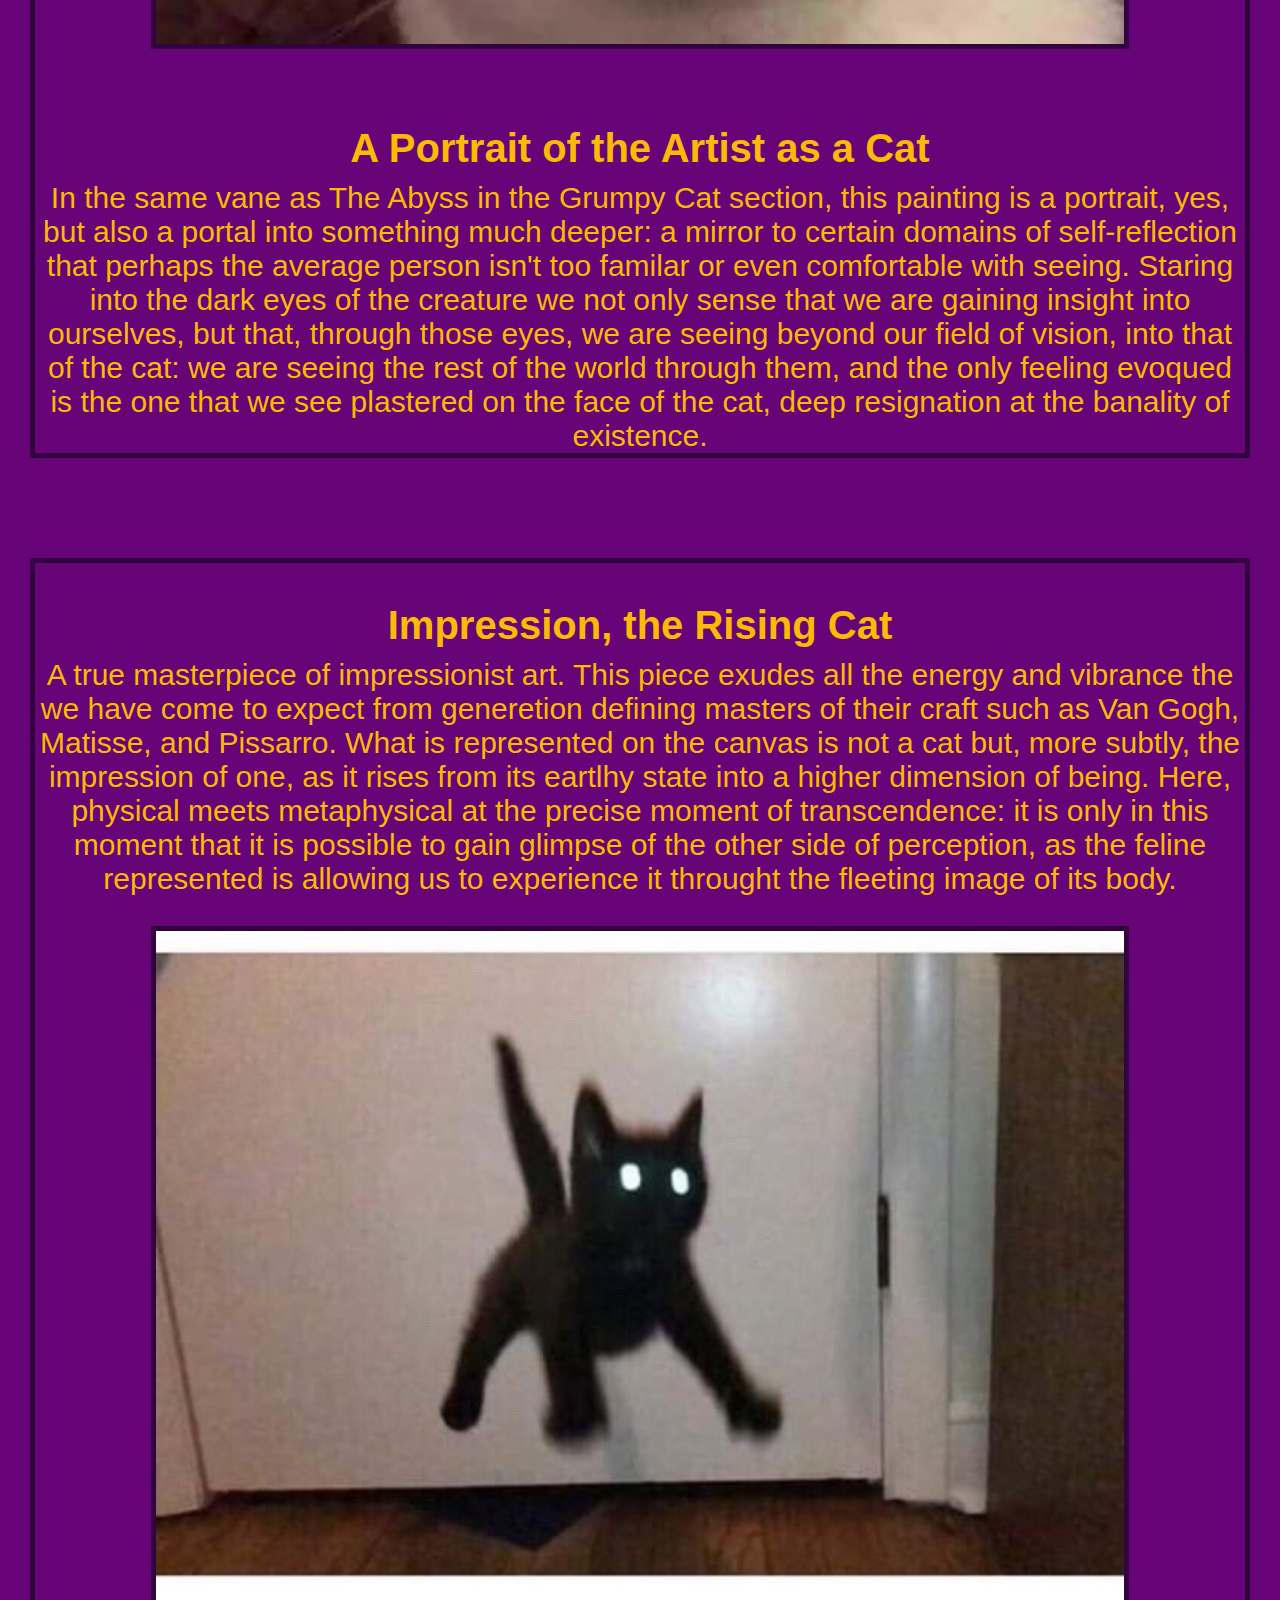
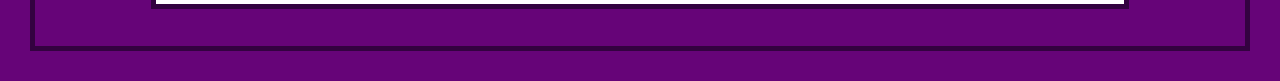
<file: idle.html>
<!DOCTYPE html>
<html>
<head>
  <title>Cursed Cat Catalog</title>
  <link rel="stylesheet" href="https://stackpath.bootstrapcdn.com/bootstrap/4.1.1/css/bootstrap.min.css" integrity="sha384-WskhaSGFgHYWDcbwN70/dfYBj47jz9qbsMId/iRN3ewGhXQFZCSftd1LZCfmhktB" crossorigin="anonymous">
  <link rel="stylesheet" href="newstyles.css">
</head>
<body>
  <h1 class="title-page">Cursed Cat Catalog</h1>
  <p id="created">Created by Alessandro Tallini TM</p>
  <div class="row">
    <div class="col-lg-4 col-sm-8">
      <img src="cursed1.jpg" class="img-fluid" alt="Responsive image">
      <div>Felinus Patiens</div>
    </div>
    <div class="col-lg-4 col-sm-8">
      <ol>
        <li><a href="index.html">Description</a></li>
        <li><a href="idle.html">Idle Cats</a></li>
        <li><a href="grumpy.html">Grumpy Cats</a></li>
        <li><a href="eating.html">Hungry Cats</a></li>
        <li><a href="misc.html">Misc. Cats</a></li>
      </ol>
    </div>
    <div class="col-lg-4 col-sm-8">
      <img src="cursed2.jpg" class="img-fluid" alt="Responsive image">
      <div>Meowna Lisa</div>
    </div>
  </div>
  <h2>Idle Cats</h2>
  <div class="row">
    <div class="col-4"></div>
    <div class="col-1">
      <a class="btn btn-primary" href="#adoration" role="button">Adoration</a>
    </div>
    <div class="col-1">
      <a class="btn btn-primary" href="#purgatorio" role="button">Purgatorio</a>
    </div>
    <div class="col-1">
      <a class="btn btn-primary" href="#portrait" role="button">Portrait</a>
    </div>
    <div class="col-1">
      <a class="btn btn-primary" href="#impression" role="button">Impression</a>
    </div>
    <div class="col-4"></div>
  </div>
  <div class="space"></div>
  <div class="entry">
    <div class="row">
      <div class="col-lg-4 col-sm-12">
        <img class="text-image" src="idle1.jpg" class="img-fluid" alt="Responsive image">
      </div>
      <div class="col-lg-8 col sm-12">
        <h3 id="adoration">Adoration</h3>
        The main figure in focus is the black shape of a cat who has embraced
        their full force as an earthly being and is ready to embark on a journey
        of spiritual amplification. Just as the Magi in their wisdom were allowed
        to see the path to Nazareth, so too has the cat chosen their destiny
        as the wonderer, fully connected to all realms of spiritality and
        through their dark limbs which escape proper ideographic representation,
        as they are stretched in search for the true meaing of life. The power
        of this piece lies in its optimistic outlook on those who search for
        beauty in the world.
      </div>
    </div>
  </div>
  <div class="space"></div>
  <div class="entry">
    <div class="row">
      <div class="col-lg-8 col sm-12">
        <h3 id="purgatorio">Feline Comedy, Purgatorio</h3>
        A  continuation of Inferno, this piece represents the second step towards
        salvation that we all are looking for in life. The feline has risen
        from  its slumbering state of anguish in the Inferno and is now ready
        to continue in his ascent. This chapter is one of purification, of
        gradual penitence in perparation of the sublimation that is to come in
        the folowing part of the visual narrative (Paradiso). The cat's stretched
        paws are tense in aspiration, already in a state of relative elevation,
        allowing for the partial disappearance of its hind paws.
      </div>
      <div class="col-lg-4 col-sm-12">
        <img class="text-image" src="idle2.jpg" class="img-fluid" alt="Responsive image">
      </div>
    </div>
  </div>
  <div class="space"></div>
  <div class="entry">
    <div class="row">
      <div class="col-lg-5 col-sm-12">
        <img class="text-image" src="idle3.jpg" class="img-fluid" alt="Responsive image">
      </div>
      <div class="col-lg-7 col sm-12">
        <h3 id="portrait">A Portrait of the Artist as a Cat</h3>
        In the same vane as The Abyss in the Grumpy Cat section, this painting
        is a portrait, yes, but also a portal into something much deeper: a
        mirror to certain domains of self-reflection that perhaps the average
        person isn't too familar or even comfortable with seeing. Staring into
        the dark eyes of the creature we not only sense that we are gaining
        insight into ourselves, but that, through those eyes, we are seeing
        beyond our field of vision, into that of the cat: we are seeing the
        rest of the world through them, and the only feeling evoqued is the
        one that we see plastered on the face of the cat, deep resignation at
        the banality of existence.
      </div>
    </div>
  </div>
  <div class="space"></div>
  <div class="entry">
    <div class="row">
      <div class="col-lg-8 col sm-12">
        <h3 id="impression">Impression, the Rising Cat</h3>
        A true masterpiece of impressionist art. This piece exudes all the energy
        and vibrance the we have come to expect from generetion defining masters of
        their craft such as Van Gogh, Matisse, and Pissarro. What is represented
        on the canvas is not a cat but, more subtly, the impression of one, as
        it rises from its eartlhy state into a higher dimension  of being. Here,
        physical meets metaphysical at the precise moment of transcendence: it
        is only in this moment that it is  possible to gain glimpse of the
        other side of perception, as the feline represented is allowing us to
        experience it throught the fleeting image of its body.
      </div>
      <div class="col-lg-4 col-sm-12">
        <img class="text-image" src="idle4.jpg" class="img-fluid" alt="Responsive image">
      </div>
    </div>
  </div>
</body>
</html>
</file>
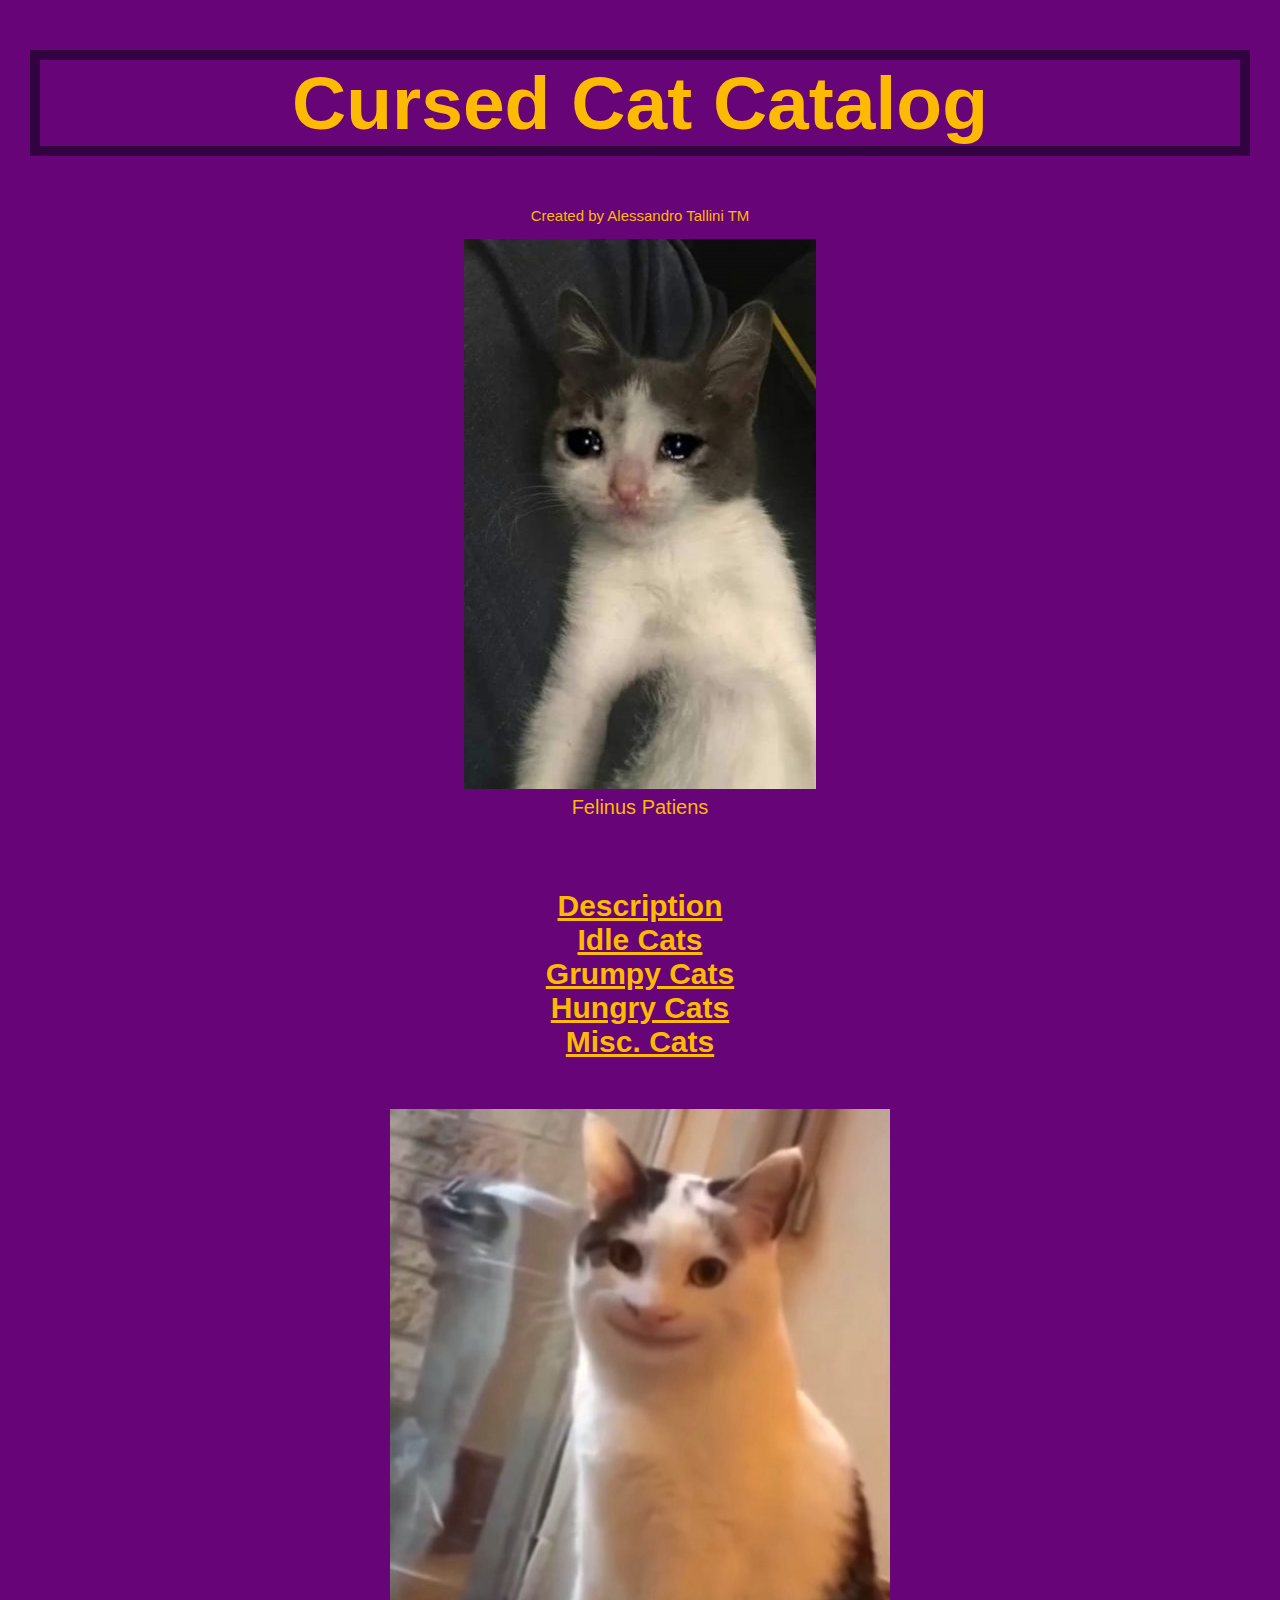
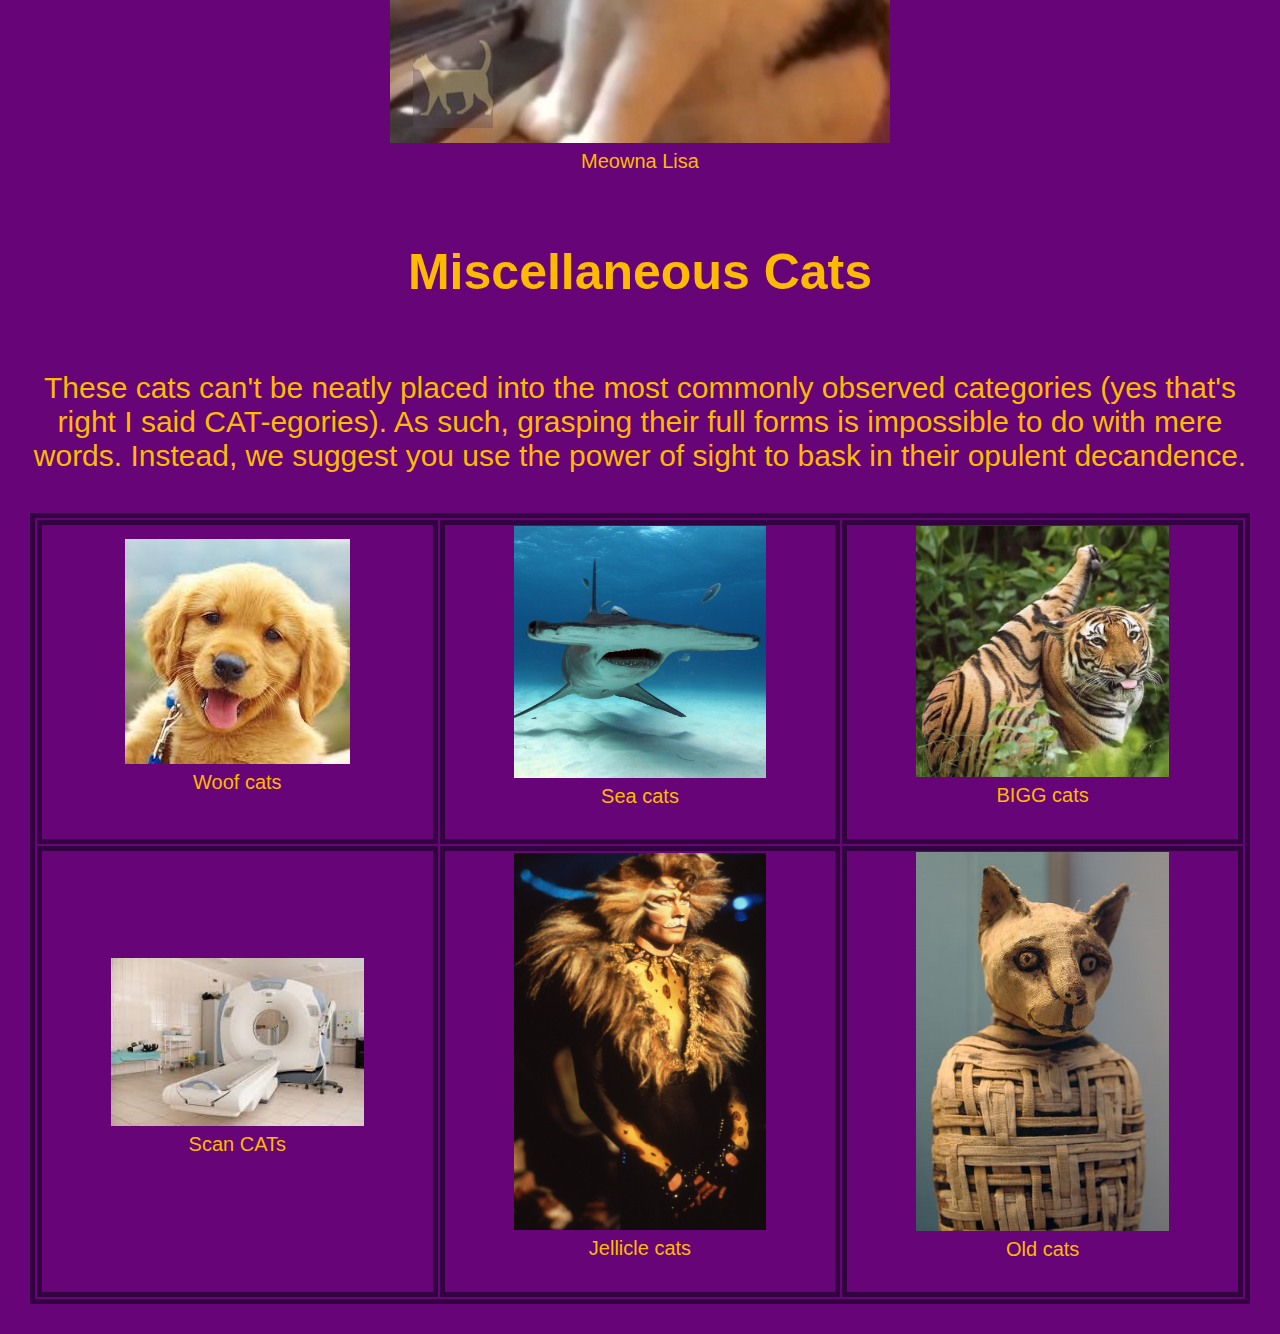
<file: misc.html>
<!DOCTYPE html>
<html>
<head>
  <title>Cursed Cat Catalog</title>
  <link rel="stylesheet" href="https://stackpath.bootstrapcdn.com/bootstrap/4.1.1/css/bootstrap.min.css" integrity="sha384-WskhaSGFgHYWDcbwN70/dfYBj47jz9qbsMId/iRN3ewGhXQFZCSftd1LZCfmhktB" crossorigin="anonymous">
  <link rel="stylesheet" href="newstyles.css">
</head>
<body>
  <h1 class="title-page">Cursed Cat Catalog</h1>
  <p id="created">Created by Alessandro Tallini TM</p>
  <div class="row">
    <div class="col-lg-4 col-sm-8">
      <img src="cursed1.jpg" class="img-fluid" alt="Responsive image">
      <div>Felinus Patiens</div>
    </div>
    <div class="col-lg-4 col-sm-8">
      <ol>
        <li><a href="index.html">Description</a></li>
        <li><a href="idle.html">Idle Cats</a></li>
        <li><a href="grumpy.html">Grumpy Cats</a></li>
        <li><a href="eating.html">Hungry Cats</a></li>
        <li><a href="misc.html">Misc. Cats</a></li>
      </ol>
    </div>
    <div class="col-lg-4 col-sm-8">
      <img src="cursed2.jpg" class="img-fluid" alt="Responsive image">
      <div>Meowna Lisa</div>
    </div>
  </div>
  <h2>Miscellaneous Cats</h2>
  <p>
    These cats can't be neatly placed into the most commonly observed
    categories (yes that's right I said CAT-egories). As such, grasping
    their full forms is impossible to do with mere words. Instead, we
    suggest you use the power of sight to bask in their opulent decandence.
  </p>
  <table class="fixed">
    <tr>
      <td>
        <img  class="miscimg" src="dog.jpg">
        <div>Woof cats</div>
      </td>
      <td>
        <img class="miscimg" src="shark.jpg">
        <div>Sea cats</div>
      </td>
      <td>
        <img class="miscimg" src="tiger.jpg">
        <div>BIGG cats</div>
      </td>
    </tr>
    <tr>
      <td>
        <img class="miscimg" src="scan.jpg">
        <div>Scan CATs</div>
      </td>
      <td>
        <img class="miscimg" src="jellicle.jpg">
        <div>Jellicle cats</div>
      </td>
      <td>
        <img class="miscimg" src="mummy.jpg">
        <div>Old cats</div>
      </td>
    </tr>
  </table>
</body>
</html>
</file>
<file: newstyles.css>
body, a {
  margin: 30px;
  background-color: #660478;
  color: #fcba03;
  font-family: "Comic Sans MS", cursive, sans-serif;
  text-align: center;
  font-size: 30px;
}
body h2, a h2 {
  font-size: 50px;
  font-weight: bold;
  margin: 70px;
}
body h3, a h3 {
  font-size: 40px;
  font-weight: bold;
  margin-bottom: 10px;
}
body .title-page, a .title-page {
  font-size: 75px;
  border: 10px solid #330240;
}
body ol, a ol {
  list-style: none;
  margin-top: 50px;
  padding: 20px;
}
body ol > li a:hover, a ol > li a:hover {
  font-size: 40px;
  color: #330240;
}
body #created, a #created {
  font-size: 15px;
}

a {
  font-weight: bold;
}

@media (min-width: 600px) {
  .miscimg {
    max-width: 65%;
  }
}
@media (max-width: 599px) {
  .miscimg {
    max-width: 90%;
  }
}

.fixed {
  table-layout: fixed;
  width: 100%;
  margin-top: 40px;
  border: 5px solid #330240;
}
.fixed td {
  border: 5px solid #330240;
  border-collapse: collapse;
}

img + div {
  font-size: 20px;
  margin-bottom: 30px;
}

.space {
  padding: 50px;
}

.text-image {
  margin: 30px;
  width: 80%;
  border: 5px solid #330240;
}

.entry {
  border: 5px solid #330240;
}

/*# sourceMappingURL=newstyles.css.map */
</file>
